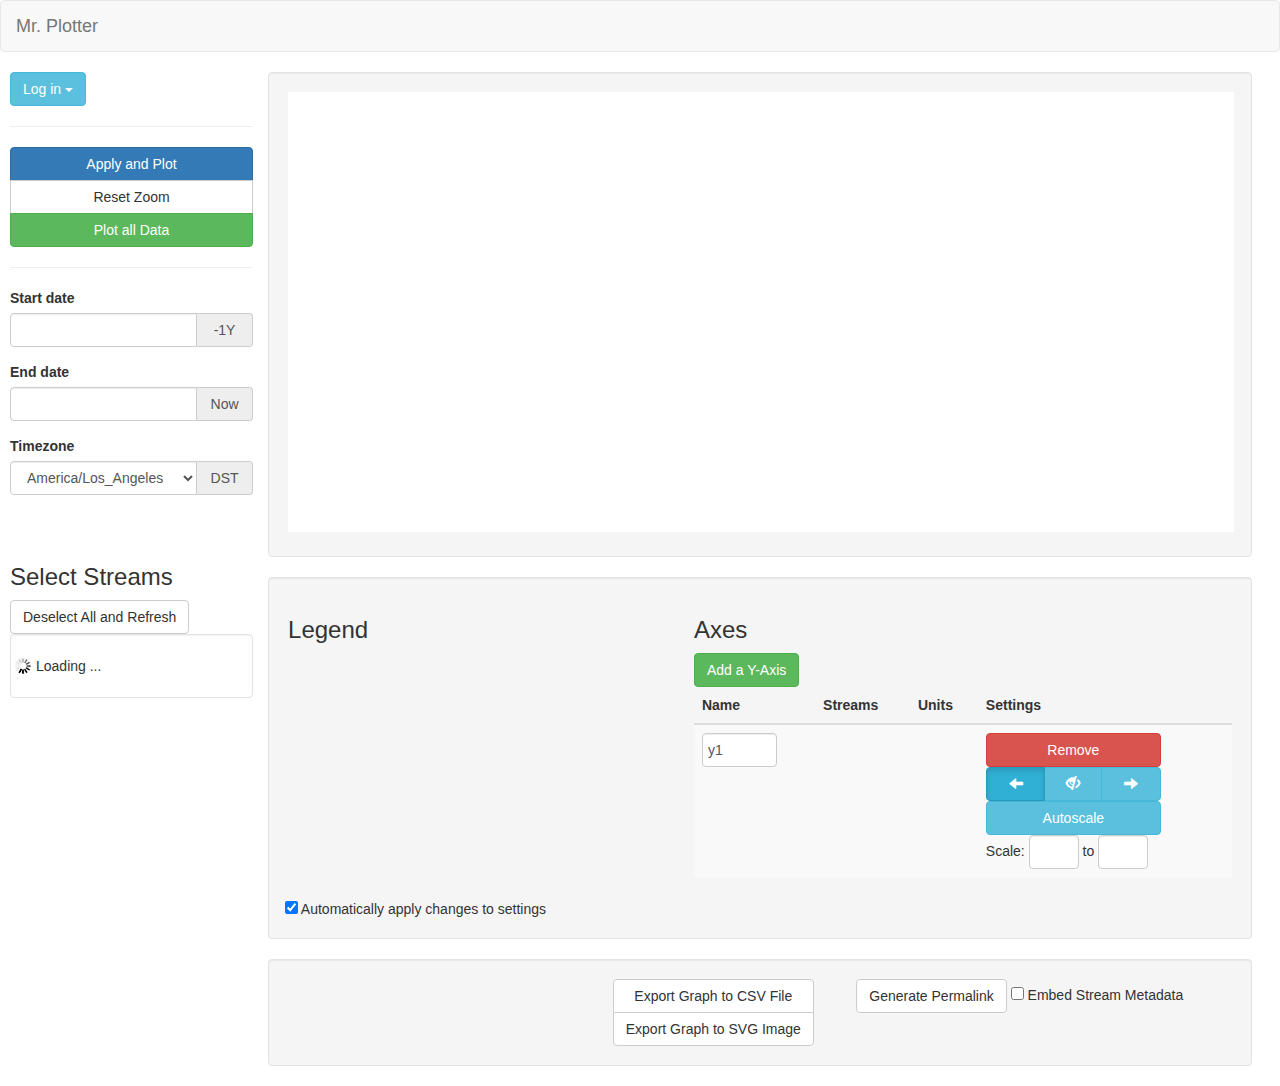
<file: index.html>
<!DOCTYPE html>
<html>
    <head>
        <meta charset="utf-8">
        <title>Mr. Plotter</title>
    </head>
    
    <link rel="stylesheet" type="text/css" href="anytime/css/anytime.5.0.3.css"></link>
    <link rel="stylesheet" type="text/css" href="jquery-simplecolorpicker/css/jquery.simplecolorpicker.css"></link>
    <link rel="stylesheet" type="text/css" href="vakata-jstree/themes/default/style.min.css"></link>
    <link rel="stylesheet" type="text/css" href="bootstrap-3.3.6/css/bootstrap.min.css"></link>
    <link rel="stylesheet" type="text/css" href="mr-plotter/css/s3ui.css"></link>
    
    <script src="jquery/js/jquery-1.12.0.min.js"></script>
    <script src="jquery-migrate/js/jquery-migrate-1.3.0.js"></script>
    <script src="anytime/js/anytime.5.0.3.js"></script>
    <script src="d3/js/d3.js"></script>
    <script src="jquery-simplecolorpicker/js/jquery.simplecolorpicker.js"></script>
    <script src="timezone-js/js/date.js"></script>
    <script src="timezone-js/js/init.js"></script>
    <script src="vakata-jstree/js/jstree.min.js"></script>
    <script src="col-resizable/js/colResizable-1.3.med.js"></script>
    <script src="col-resizable/js/colResizable-1.3.source.js"></script>
    <script src="bootstrap-3.3.6/js/bootstrap.min.js"></script>
    <script src="mr-plotter/js/s3ui.js"></script>
    <script src="mr-plotter/js/axis.js"></script>
    <script src="mr-plotter/js/data.js"></script>
    <script src="mr-plotter/js/utils.js"></script>
    <script src="mr-plotter/js/plot.js"></script>
    <script src="mr-plotter/js/frontend.js"></script>
    <script src="mr-plotter/js/streamtree.js"></script>
    <script src="mr-plotter/js/control.js"></script>
    <script src="mr-plotter/js/cursors.js"></script>
    <script src="mr-plotter/js/requester.js"></script>
    <script>
        $(function () {
                mr_plotter(document.body, "mrplotter");
            });
    </script>
    <body>
        <div class="navbar navbar-default" role="navigation">
            <div class="navbar-header">
                <a class="navbar-brand" href="/">Mr. Plotter</a>
            </div>
            <div class="navbar-collapse collapse">
            </div>
        </div>
    </body>
</html>

<template id="mrplotter">
    <noscript>You must enable Javascript to interact with the plotting tool.</noscript>
    <style class="plotStyles">
        polyline.streamRange {
            fill: inherit;
            fill-opacity: inherit;
            stroke: none;
        }
        polyline.streamMean {
            fill: none;
            stroke: inherit;
            stroke-opacity: 1;
            stroke-width: inherit;
        }
        circle.streamPoint {
            fill: inherit;
            stroke: inherit;
            fill-opacity: 1;
            stroke-opacity: 1;
            stroke-width: inherit;
        }
        rect.scrollDisabled {
            visiblity: hidden;
        }
        path, line {
            fill: none;
            stroke: black;
            shape-rendering: crispEdges;
        }
        text.title {
            font-size: 20px;
        }
        text.label {
            font-size: 12px;
        }
        text.cursorlabel {
            font-size: 16px;
        }
        g.tick text {
            font-size: 16px;
        }
        g.data-density-axis text {
            font-size: 14px;
        }
        rect.clickscreen {
            pointer-events: visibleFill;
            fill: none;
        }
    </style>
    <style class="dynamicStyles">
    </style>
    <table class="dispTable" width="99%">
        <tr valign="top">
            <td width="20%">
                <div class="leftColumn">
                    <div class="login btn-group" style="width: 100%">
                        <div class="loginMenu btn btn-info dropdown-toggle" data-toggle="dropdown" aria-haspopup="true" aria-expanded="false">
                            <span class="loginButtonText"></span><span class="caret"></span>
                        </div>
                        <ul class="dropdown-menu loginList" style="width: 100%">
                            <li><input type="text" class="loginstate-start loginbox form-control username" placeholder="Username"></input></li>
                            <li><input type="password" class="loginstate-start loginbox form-control password" placeholder="Password"></input></li>
                            <li><input type="password" class="loginstate-changepw loginbox form-control oldpassword" placeholder="Current Password"></input></li>
                            <li><input type="password" class="loginstate-changepw loginbox form-control newpassword1" placeholder="New Password"></input></li>
                            <li><input type="password" class="loginstate-changepw loginbox form-control newpassword2" placeholder="New Password (Again)"></input></li>

                            <li><div class="loginmessage"></div></li>
                            <li role="separator" class="divider loginstate-start"></li>
                            <li><div class="loginstate-start loginButton btn btn-primary" style="width: 100%">Sign In</div></li>
                            
                            <li>
                                <div class="loginstate-loggedin btn-group-vertical" style="width: 100%">
                                    <div class="changepwMenu btn btn-warning" style="width: 100%">Change Password</div>
                                    <div class="logoffButton btn btn-danger" style="width: 100%">Sign Out</div>
                                </div>
                            </li>
                            
                            <li role="separator" class="divider loginstate-changepw"></li>
                            <li><div class="loginstate-changepw changepwButton btn btn-success" style="width: 100%">Confirm Change</div></li>
                        </ul>
                    </div>
                    <hr>
                    <div class="btn-group-vertical" style="width: 100%">
                        <div class="plotButton btn btn-primary">Apply and Plot</div>
                        <div class="resetZoom btn btn-default">Reset Zoom</div>
                        <div class="showAll btn btn-success">Plot all Data</div>
                    </div>
                    <div class="plotLoading" style="width: 100%; margin-top: 20px; font-size: 1.25em;"></div> <!-- Displays details about how the plot is loading -->
                    <hr>
                    <!-- TIME SELECTION MENU -->
                    <div class="timeSelection">
                        <form role="form">
                            <div class="row">
                                <div class="form-group">
                                    <label>Start date</label>
                                    <div class="input-group" style="width: 100%">
                                        <input type="text" class="form-control datefield startdate" />
                                        <div class="m1yButton btn input-group-addon" style="width:4em">-1Y</div>
                                    </div>
                                </div>
                            </div>
                            <div class="row">
                                <div class="form-group">
                                    <label>End date</label>
                                    <div class="input-group" style="width: 100%">
                                        <input type="text" class="form-control datefield enddate">
                                        <div class="nowButton btn input-group-addon" style="width:4em">Now</div>
                                    </div>
                                </div>
                            </div>
                            <div class="row">
                                <div class="form-group">
                                    <label>Timezone</label>
                                    <div class="input-group" style="width: 100%">
                                        <select class="timezoneSelect form-control">
                                            <option value="America/Los_Angeles">America/Los_Angeles</option>
                                            <option value="UTC">UTC</option>
                                            <option value="OTHER">Other:</option>
                                        </select>
                                        <div class="dstButton btn input-group-addon" style="width: 4em" data-toggle="button" aria-pressed="false">DST</div>
                                    </div>
                                    <input type="text" class="otherTimezone form-control" style="visibility: hidden;" />
                                </div>
                            </div>
                        </form>
                    </div>
                    <!-- STREAM SELECTION MENU -->
                    <div class="streamSelection">
                        <h3>Select Streams</h3>
                        <div class="updateStreamList btn btn-default">Deselect All and Refresh</div>
                        <div class="streamTree well" style="background: white;"></div>
                    </div>
                </div>
            </td>
            <td width="80%">
                <div class="container-fluid">
                    <div class="row">
                        <div class="col-md-12">
                            <div class="well chartContainer">
                                <!-- THE ACTUAL CHART -->
                                <svg class="chart" width="800" height="430" background="white">
                                    <rect width="800" height="430" class="background-rect" fill="white"></rect>  <!-- The background is white, not transparent. -->
                                    <g class="plotDirections" transform="translate(30, 30)" style="display: none">
                                        <text transform="translate(0, 0)">1. Select streams in the tree to the left. You may need to log in to see all of the streams.</text>
                                        <text transform="translate(0, 30)">2. If desired, change axis settings using the box below.</text>
                                        <text transform="translate(0, 60)">
                                                                    3. Select a time range to load data, and click "Apply and Plot Data" to see the plot. Or,
                                            <tspan x="0" dy="1.2em">you can just click "Plot all Data" to infer the time range automatically.</tspan>
                                        </text>
                                        <text transform="translate(0, 110)">
                                                                    4. Click and drag the graph to scroll, and use the mousewheel (or double-click and use the
                                            <tspan x="0" dy="1.2em">Shift key) to scroll.</tspan>
                                        </text>
                                        <text transform="translate(0, 160)">
                                                                    5. If you prefer, change the display settings. By default, all changes to settings will be
                                            <tspan x="0" dy="1.2em">applied immediately. If you uncheck the appropriate checkbox below, you must click the</tspan>
                                            <tspan x="0" dy="1.2em">"Apply Settings" button to apply changes.</tspan>
                                        </text>
                                        <text transform="translate(0, 230)">
                                                                    6. Click below the graph to create vertical cursors and to the left or right of the graph to
                                            <tspan x="0" dy="1.2em">create horizontal cursors. You can use cursors, in conjunction with selecting streams in the</tspan>
                                            <tspan x="0" dy="1.2em">legend below, to gain quantitative information about the data.</tspan>
                                        </text>
                                        <text transform="translate(0, 300)">
                                                                     7. You may generate a CSV file containing the data in the current plot by clicking "Export
                                            <tspan x="0" dy="1.2em">Graph to CSV File" below. You may also create an SVG image of the current plot by clicking</tspan>
                                            <tspan x="0" dy="1.2em">"Export Graph to SVG Image" below.</tspan>
                                        </text>
                                        <text transform="translate(0, 370)">
                                                                    8. You may generate a permalink to the current plot by clicking "Generate Permalink". You
                                            <tspan x="0" dy="1.2em">can share this link with others to share the current state of the graph.</tspan>
                                        </text>
                                    </g>
                                </svg>
                            <noscript>You must enable Javascript in order to use this plotting tool.</noscript>
                            </div>
                        </div>
                    </div>
                    <div class="well">
                        <div class="row">
                            <div class="col-md-5">
                                <!-- STREAM LEGEND -->
                                <div class="streamLegend">
                                    <h3>Legend</h3>
                                    <table>
                                        <tbody class="legend"></tbody>
                                    </table>
                                </div>
                            </div>
                            <div class="col-md-7">
                                <!-- AXIS LEGEND -->
                                <div class="axisLegend">
                                    <h3>Axes</h3>
                                    <div class="addAxis btn btn-success">Add a Y-Axis</div>
                                    <table class="table table-striped">
                                        <thead>
                                            <tr>
                                                <th>Name</th>
                                                <th>Streams</th>
                                                <th>Units</th>
                                                <th>Settings</th>
                                            </tr>
                                        </thead>
                                        <tbody class="axes"></tbody>
                                    </table>
                                </div>
                            </div>
                        </div>
                        <div class="row">
                            &nbsp;&nbsp;
                            <!-- AUTOMATIC UPDATE OPTION -->
                            <span class="automaticUpdate">
                                <input type="checkbox" class="automaticAxisSetting" checked />
                                <span>Automatically apply changes to settings</span>
                            </span>
                            <div class="btn btn-primary applySettingsButton" style="display: none;">
                                Apply Settings
                            </div>
                        </div>
                    </div>
                    <div class="well">
                        <div class="row">
                            <div class="col-md-4 metadataDisplay"></div>
                            <div class="col-md-3">
                                <!-- EXPORT TO CSV -->
                                <div class="graphExport">
                                    <div class="btn-group-vertical">
                                        <div class="makecsv btn btn-default">Export Graph to CSV File</div>
                                        <div class="makeGraph btn btn-default">Export Graph to SVG Image</div>
                                    </div>
                                    <div class="download-graph"></div>
                                    <div class="modal fade csv-modal" role="dialog" tabindex="-1" aria-hidden="true">
                                        <div class="modal-dialog">
                                            <div class="modal-content">
                                                <div class="modal-header">
                                                    <div class="close" data-dismiss="modal"><span aria-hidden="true">&times;</span><span class="sr-only">Close</span></div>
                                                    <div class="csv-settings">
                                                        <h4>1. Select the streams to include in the CSV file.</h4>
                                                        <div class="csv-streams"></div>
                                                        <h4>2. Select the resolution at which to get the data.</h4>
                                                        <div class="csv-pointwidth">
                                                            <input type="range" class="pointwidth-selector" min="0" max="62" />
                                                            <div class="selected-pointwidth"></div>
                                                            <div class="selected-pw-desc"></div>
                                                        </div>
                                                        <h4>3. Click the "Create CSV File" button to generate the CSV file.</h4>
                                                        
                                                        <!-- This form is not visible to the user, but is used to make the POST request for the CSV file. -->
                                                        <form class="csv-form" method="post" style="display: none;" target="_blank">
                                                            <input class="csv-form-data" name="body" />
                                                        </form>
                                                    </div>
                                                </div>
                                                <div class="modal-footer">
                                                    <div class="btn btn-default" data-dismiss="modal">Close</div>
                                                    <div class="csv-button btn btn-primary">Create CSV File</div>
                                                </div>
                                            </div>
                                        </div>
                                    </div>
                                </div>
                            </div>
                            <div class="col-md-5">
                                <!-- PERMALINK -->
                                <div class="permalinkGenerate">
                                    <div class="getPermalink btn btn-default">Generate Permalink</div>
                                    <input type="checkbox" class="includeMetadata" />
                                    <span>Embed Stream Metadata</span>
                                    <div class="permalink"></div>
                                </div>
                            </div>
                        </div>
                    </div>
                </div>
            </td>
        </tr>
    </table>
</template>
</file>
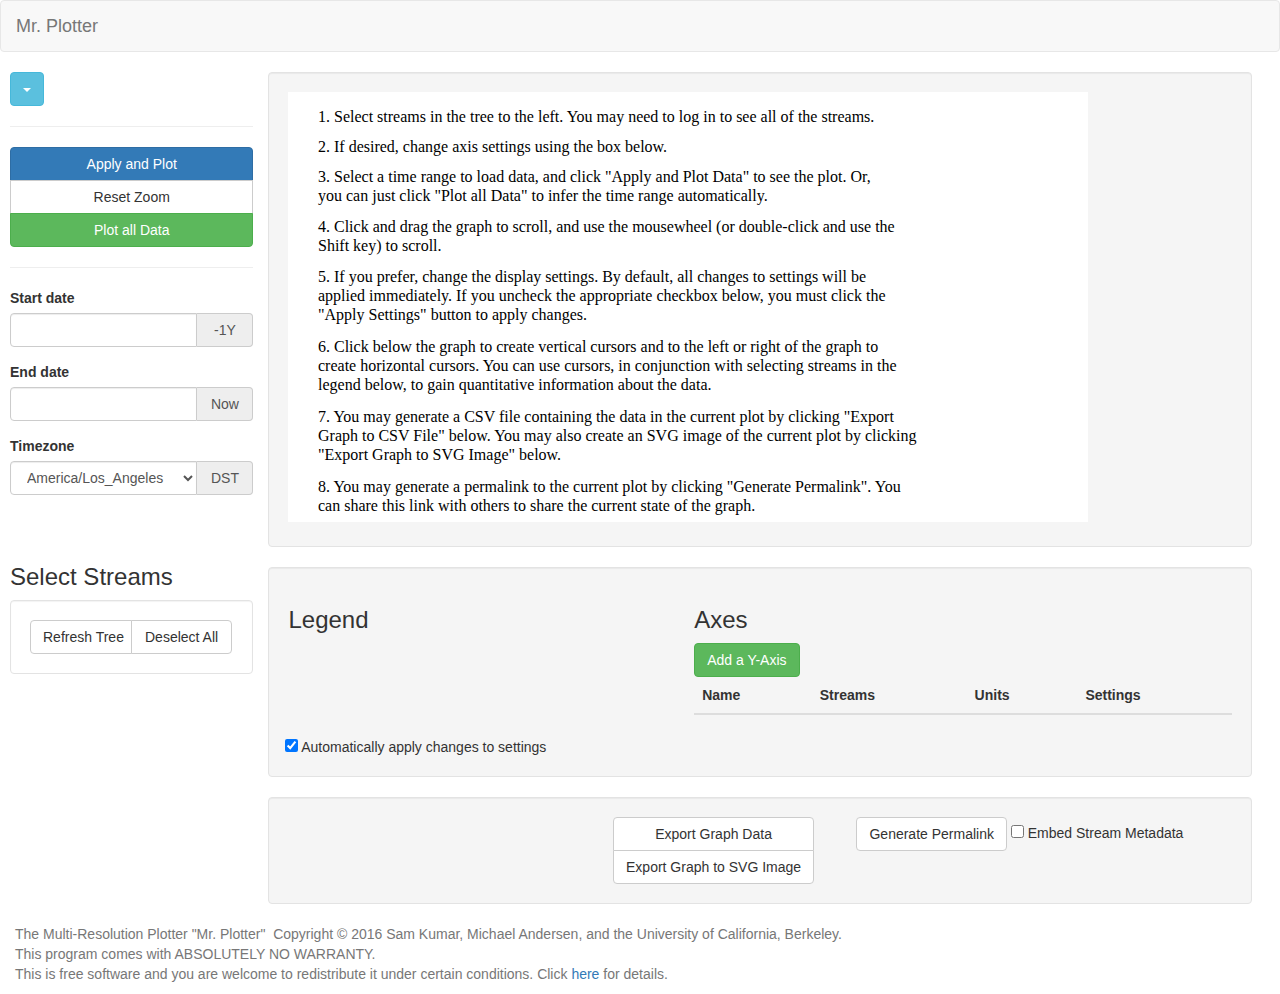
<file: assets/index.html>
<!--
    Copyright (C) 2016 Sam Kumar, Michael Andersen, and the University
    of California, Berkeley.

    This file is part of Mr. Plotter (the Multi-Resolution Plotter).

    Mr. Plotter is free software: you can redistribute it and/or modify
    it under the terms of the GNU Affero General Public License as published
    by the Free Software Foundation, either version 3 of the License, or
    (at your option) any later version.

    Mr. Plotter is distributed in the hope that it will be useful,
    but WITHOUT ANY WARRANTY; without even the implied warranty of
    MERCHANTABILITY or FITNESS FOR A PARTICULAR PURPOSE.  See the
    GNU Affero General Public License for more details.
    You should have received a copy of the GNU Affero General Public License
    along with Mr. Plotter.  If not, see <http://www.gnu.org/licenses/>.
-->

<!DOCTYPE html>
<html>
    <head>
        <meta charset="utf-8">
        <title>Mr. Plotter</title>

        <link rel="stylesheet" type="text/css" href="anytime/css/anytime.5.0.3.css"></link>
        <link rel="stylesheet" type="text/css" href="jquery-simplecolorpicker/css/jquery.simplecolorpicker.css"></link>
        <link rel="stylesheet" type="text/css" href="vakata-jstree/themes/default/style.min.css"></link>
        <link rel="stylesheet" type="text/css" href="bootstrap-3.3.6/css/bootstrap.min.css"></link>
        <link rel="stylesheet" type="text/css" href="mr-plotter/css/s3ui.css"></link>
    </head>

    <body>
        <div class="navbar navbar-default" role="navigation">
            <div class="navbar-header">
                <a class="navbar-brand" href="/">Mr. Plotter</a>
            </div>
            <div class="navbar-collapse collapse">
            </div>
        </div>

        <div id="plotter">
            <div class="well">
                <h4>Loading...</h4>
            </div>
            <script src="jquery/js/jquery-1.12.0.min.js"></script>
            <script src="jquery-migrate/js/jquery-migrate-1.3.0.js"></script>
            <script src="anytime/js/anytime.5.0.3.js"></script>
            <script src="d3/js/d3.js"></script>
            <script src="jquery-simplecolorpicker/js/jquery.simplecolorpicker.js"></script>
            <script src="timezone-js/js/date.js"></script>
            <script src="timezone-js/js/init.js"></script>
            <script src="vakata-jstree/js/jstree.min.js"></script>
            <script src="col-resizable/js/colResizable-1.3.med.js"></script>
            <script src="col-resizable/js/colResizable-1.3.source.js"></script>
            <script src="bootstrap-3.3.6/js/bootstrap.min.js"></script>
            <script src="mr-plotter/js/s3ui.js"></script>
            <script src="mr-plotter/js/axis.js"></script>
            <script src="mr-plotter/js/data.js"></script>
            <script src="mr-plotter/js/utils.js"></script>
            <script src="mr-plotter/js/plot.js"></script>
            <script src="mr-plotter/js/frontend.js"></script>
            <script src="mr-plotter/js/streamtree.js"></script>
            <script src="mr-plotter/js/control.js"></script>
            <script src="mr-plotter/js/cursors.js"></script>
            <script src="mr-plotter/js/requester.js"></script>
            <script>
                $(function () {
                        var plotterelem = document.getElementById("plotter");
                        plotterelem.innerHTML = ""; // Remove "Loading..." text

                        /*
                         * This overrides the second callback to select the
                         * psl_alameda/L1MAG stream as soon as the plot is
                         * loaded.
                         *
                         * If you do not wish to have a stream selected when
                         * the plot is loaded, then just leave overriden_cb2
                         * undefined. You can simply invoke the mr_plotter
                         * function with two arguments (since in Javascript,
                         * extra parameters are undefined in the callee if
                         * not provided by the caller).
                         */
                        var overriden_cb2 = undefined;
                        overriden_cb2 = function (inst) {
                                if (window.location.search.length > 0) {
                                    s3ui.exec_permalink(inst, window.location.search.slice(1));
                                } else {
                                    inst.imethods.selectStreams([{ "Path" : "/upmu/psl_alameda/L1MAG", "uuid" : "2ff1a558-7f44-11e4-82ce-002590e8ec24", "Properties" : { "UnitofTime" : "ns", "Timezone" : "UTC", "UnitofMeasure" : "V", "ReadingType" : "double" }, "Metadata" : { "SourceName" : "uPMU", "Instrument" : { "ModelName" : "PQube3", "SerialNumber" : "P3001276" } } }]);
                                    inst.find(".showAll").click();
                                }
                            };

                        mr_plotter(document.getElementById("plotter"), "mrplotter", undefined, undefined, undefined);
                    });
            </script>
        </div>

        <footer>
            <div class="container" style="width: 100%;">
                <p class="text-muted">
                    The Multi-Resolution Plotter "Mr. Plotter"&nbsp;&nbsp;Copyright &copy; 2016 Sam Kumar, Michael Andersen, and the University of California, Berkeley.<br>
                    This program comes with ABSOLUTELY NO WARRANTY.<br>
                    This is free software and you are welcome to redistribute it under certain conditions. Click
                    <a href="http://www.gnu.org/licenses/agpl.html" target="_blank">here</a> for details.
                </p>
            </div>
        </footer>
    </body>
</html>

<template id="mrplotter">
    <noscript>You must enable Javascript to interact with the plotting tool.</noscript>
    <style class="plotStyles">
        polyline.streamRange {
            fill: inherit;
            fill-opacity: inherit;
            stroke: none;
        }
        polyline.streamMean {
            fill: none;
            stroke: inherit;
            stroke-opacity: 1;
            stroke-width: inherit;
        }
        circle.streamPoint {
            fill: inherit;
            stroke: inherit;
            fill-opacity: 1;
            stroke-opacity: 1;
            stroke-width: inherit;
        }
        rect.scrollDisabled {
            visiblity: hidden;
        }
        path, line {
            fill: none;
            stroke: black;
            shape-rendering: crispEdges;
        }
        text.title {
            font-size: 20px;
        }
        text.label {
            font-size: 12px;
        }
        text.cursorlabel {
            font-size: 16px;
        }
        g.tick text {
            font-size: 16px;
        }
        g.data-density-axis text {
            font-size: 14px;
        }
        rect.clickscreen {
            pointer-events: visibleFill;
            fill: none;
        }
    </style>
    <style class="dynamicStyles">
    </style>
    <table class="dispTable" width="99%">
        <tr valign="top">
            <td width="20%">
                <div class="leftColumn">
                    <div class="login">
                        <div class="logindiv btn-group" style="width: 100%;">
                            <div class="loginMenu btn btn-info dropdown-toggle" data-toggle="dropdown" aria-haspopup="true" aria-expanded="false">
                                <span class="loginButtonText"></span><span class="caret"></span>
                            </div>
                            <ul class="dropdown-menu loginList" style="width: 100%;">
                                <li><input type="text" class="loginstate-start loginbox form-control username" placeholder="Username"></input></li>
                                <li><input type="password" class="loginstate-start loginbox form-control password" placeholder="Password"></input></li>
                                <li><input type="password" class="loginstate-changepw loginbox form-control oldpassword" placeholder="Current Password"></input></li>
                                <li><input type="password" class="loginstate-changepw loginbox form-control newpassword1" placeholder="New Password"></input></li>
                                <li><input type="password" class="loginstate-changepw loginbox form-control newpassword2" placeholder="New Password (Again)"></input></li>

                                <li><div class="loginmessage"></div></li>
                                <li role="separator" class="divider loginstate-start"></li>
                                <li><div class="loginstate-start loginButton btn btn-primary" style="width: 100%;">Sign In</div></li>

                                <li>
                                    <div class="loginstate-loggedin btn-group-vertical" style="width: 100%;">
                                        <div class="changepwMenu btn btn-warning" style="width: 100%;">Change Password</div>
                                        <div class="logoffButton btn btn-danger" style="width: 100%;">Sign Out</div>
                                    </div>
                                </li>

                                <li role="separator" class="divider loginstate-changepw"></li>
                                <li><div class="loginstate-changepw changepwButton btn btn-success" style="width: 100%;">Confirm Change</div></li>
                            </ul>
                        </div>
                        <hr>
                    </div>
                    <div class="btn-group-vertical" style="width: 100%;">
                        <div class="plotButton btn btn-primary">Apply and Plot</div>
                        <div class="resetZoom btn btn-default">Reset Zoom</div>
                        <div class="showAll btn btn-success">Plot all Data</div>
                    </div>
                    <div class="infoBar">
                        <div class="plotLoading" style="width: 100%; margin-top: 20px; font-size: 1.25em;"></div> <!-- Displays details about how the plot is loading -->
                        <hr>
                    </div>
                    <!-- TIME SELECTION MENU -->
                    <div class="timeSelection">
                        <form role="form">
                            <div class="row">
                                <div class="form-group">
                                    <label>Start date</label>
                                    <div class="input-group" style="width: 100%;">
                                        <input type="text" class="form-control datefield startdate" />
                                        <div class="m1yButton btn input-group-addon" style="width:4em">-1Y</div>
                                    </div>
                                </div>
                            </div>
                            <div class="row">
                                <div class="form-group">
                                    <label>End date</label>
                                    <div class="input-group" style="width: 100%;">
                                        <input type="text" class="form-control datefield enddate">
                                        <div class="nowButton btn input-group-addon" style="width:4em">Now</div>
                                    </div>
                                </div>
                            </div>
                            <div class="row">
                                <div class="form-group">
                                    <label>Timezone</label>
                                    <div class="input-group" style="width: 100%;">
                                        <select class="timezoneSelect form-control">
                                            <option value="America/Los_Angeles">America/Los_Angeles</option>
                                            <option value="UTC">UTC</option>
                                            <option value="OTHER">Other:</option>
                                        </select>
                                        <div class="dstButton btn input-group-addon" style="width: 4em" data-toggle="button" aria-pressed="false">DST</div>
                                    </div>
                                    <input type="text" class="otherTimezone form-control" style="visibility: hidden;" />
                                </div>
                            </div>
                        </form>
                    </div>
                    <!-- STREAM SELECTION MENU -->
                    <div class="streamSelection">
                        <h3>Select Streams</h3>
                        <div class="well" style="background: white;">
                            <div class="streamTreeOptions btn-group">
                                <div class="refreshStreamTree btn btn-default">Refresh Tree</div>
                                <div class="deselectStreamTree btn btn-default">Deselect All</div>
                            </div>
                            <div class="streamTree"></div>
                        </div>
                    </div>
                </div>
            </td>
            <td width="80%">
                <div class="container-fluid">
                    <div class="row">
                        <div class="col-md-12">
                            <div class="well chartContainer">
                                <!-- THE ACTUAL CHART -->
                                <svg class="chart" width="800" height="430" background="white">
                                    <rect width="800" height="430" class="background-rect" fill="white"></rect>  <!-- The background is white, not transparent. -->
                                    <g class="plotDirections" transform="translate(30, 30)">
                                        <text transform="translate(0, 0)">1. Select streams in the tree to the left. You may need to log in to see all of the streams.</text>
                                        <text transform="translate(0, 30)">2. If desired, change axis settings using the box below.</text>
                                        <text transform="translate(0, 60)">
                                                                    3. Select a time range to load data, and click "Apply and Plot Data" to see the plot. Or,
                                            <tspan x="0" dy="1.2em">you can just click "Plot all Data" to infer the time range automatically.</tspan>
                                        </text>
                                        <text transform="translate(0, 110)">
                                                                    4. Click and drag the graph to scroll, and use the mousewheel (or double-click and use the
                                            <tspan x="0" dy="1.2em">Shift key) to scroll.</tspan>
                                        </text>
                                        <text transform="translate(0, 160)">
                                                                    5. If you prefer, change the display settings. By default, all changes to settings will be
                                            <tspan x="0" dy="1.2em">applied immediately. If you uncheck the appropriate checkbox below, you must click the</tspan>
                                            <tspan x="0" dy="1.2em">"Apply Settings" button to apply changes.</tspan>
                                        </text>
                                        <text transform="translate(0, 230)">
                                                                    6. Click below the graph to create vertical cursors and to the left or right of the graph to
                                            <tspan x="0" dy="1.2em">create horizontal cursors. You can use cursors, in conjunction with selecting streams in the</tspan>
                                            <tspan x="0" dy="1.2em">legend below, to gain quantitative information about the data.</tspan>
                                        </text>
                                        <text transform="translate(0, 300)">
                                                                     7. You may generate a CSV file containing the data in the current plot by clicking "Export
                                            <tspan x="0" dy="1.2em">Graph to CSV File" below. You may also create an SVG image of the current plot by clicking</tspan>
                                            <tspan x="0" dy="1.2em">"Export Graph to SVG Image" below.</tspan>
                                        </text>
                                        <text transform="translate(0, 370)">
                                                                    8. You may generate a permalink to the current plot by clicking "Generate Permalink". You
                                            <tspan x="0" dy="1.2em">can share this link with others to share the current state of the graph.</tspan>
                                        </text>
                                    </g>
                                </svg>
                            <noscript>You must enable Javascript in order to use this plotting tool.</noscript>
                            </div>
                        </div>
                    </div>
                    <div class="well">
                        <div class="row">
                            <div class="col-md-5">
                                <!-- STREAM LEGEND -->
                                <div class="streamLegend">
                                    <h3>Legend</h3>
                                    <table>
                                        <tbody class="legend"></tbody>
                                    </table>
                                </div>
                            </div>
                            <div class="col-md-7">
                                <!-- AXIS LEGEND -->
                                <div class="axisLegend">
                                    <h3>Axes</h3>
                                    <div class="addAxis btn btn-success">Add a Y-Axis</div>
                                    <table class="table table-striped">
                                        <thead>
                                            <tr>
                                                <th>Name</th>
                                                <th>Streams</th>
                                                <th>Units</th>
                                                <th>Settings</th>
                                            </tr>
                                        </thead>
                                        <tbody class="axes"></tbody>
                                    </table>
                                </div>
                            </div>
                        </div>
                        <div class="row">
                            &nbsp;&nbsp;
                            <!-- AUTOMATIC UPDATE OPTION -->
                            <span class="automaticUpdate">
                                <input type="checkbox" class="automaticAxisSetting" checked />
                                <span>Automatically apply changes to settings</span>
                            </span>
                            <div class="btn btn-primary applySettingsButton" style="display: none;">
                                Apply Settings
                            </div>
                        </div>
                    </div>
                    <div class="well">
                        <div class="row">
                            <div class="col-md-4 metadataDisplay"></div>
                            <div class="col-md-3">
                                <!-- EXPORT TO CSV -->
                                <div class="graphExport">
                                    <div class="btn-group-vertical">
                                        <div class="makecsv btn btn-default">Export Graph Data</div>
                                        <div class="makeGraph btn btn-default">Export Graph to SVG Image</div>
                                    </div>
                                    <div class="download-graph"></div>
                                    <div class="modal fade csv-modal" role="dialog" tabindex="-1" aria-hidden="true">
                                        <div class="modal-dialog">
                                            <div class="modal-content">
                                                <div class="modal-header">
                                                    <div class="close" data-dismiss="modal"><span aria-hidden="true">&times;</span><span class="sr-only">Close</span></div>
                                                    <div class="csv-settings">
                                                        <h4>1. Select the streams to include in the CSV file.</h4>
                                                        <div class="csv-streams"></div>
                                                        <div class="toggleIfDataExists">
                                                            <h4>2. Select the type of data to query.</h4>
                                                            <div class="csv-querytype">
                                                                <div class="btn-group" data-toggle="buttons">
                                                                    <label class="btn btn-primary csv-querytype-windows">
                                                                        <input type="radio" class="csv-querytype-btn-windows" autocomplete="off"> Windows
                                                                    </label>
                                                                    <label class="btn btn-primary active csv-querytype-aligned">
                                                                        <input type="radio" class="csv-querytype-btn-aligned" autocomplete="off" checked> Aligned Windows
                                                                    </label>
                                                                    <label class="btn btn-primary csv-querytype-raw">
                                                                        <input type="radio" class="csv-querytype-btn-raw" autocomplete="off"> Raw Values
                                                                    </label>
                                                                </div>
                                                            </div>
                                                            <div class="csv-windowsize">
                                                                <div class="input-group">
                                                                    <span class="input-group-addon">Window Size</span>
                                                                    <input type="text" class="form-control csv-windowsize-text" aria-label="...">
                                                                    <div class="input-group-btn window-size dropdown">
                                                                        <button type="button" class="btn btn-default dropdown-toggle" data-toggle="dropdown" aria-haspopup="true" aria-expanded="false">
                                                                            <span class="csv-unit-current"></span>
                                                                            <span class="caret"></span>
                                                                        </button>
                                                                        <ul class="dropdown-menu">
                                                                            <li><a class="csv-unit-option csv-unit-option-nanoseconds" href="#!">nanoseconds</a></li>
                                                                            <li><a class="csv-unit-option" href="#!">microseconds</a></li>
                                                                            <li><a class="csv-unit-option" href="#!">milliseconds</a></li>
                                                                            <li><a class="csv-unit-option" href="#!">seconds</a></li>
                                                                            <li><a class="csv-unit-option" href="#!">minutes</a></li>
                                                                            <li><a class="csv-unit-option" href="#!">hours</a></li>
                                                                            <li><a class="csv-unit-option" href="#!">days</a></li>
                                                                            <li><a class="csv-unit-option" href="#!">weeks</a></li>
                                                                            <li><a class="csv-unit-option" href="#!">years</a><li>
                                                                        </ul>
                                                                    </div>
                                                                </div>
                                                            </div>
                                                            <div class="csv-pointwidth">
                                                                <div class="input-group">
                                                                    <span class="csv-pointwidth-descriptor input-group-addon">Window Size Precision</span>
                                                                    <input type="range" class="pointwidth-selector form-control" min="0" max="62" />
                                                                </div>
                                                                <div class="selected-pointwidth"></div>
                                                                <div class="selected-pw-desc"></div>
                                                            </div>
                                                            <h4>3. Select whether to download a CSV or import the data to a Jupyter Notebook.</h4>
                                                            <p>
                                                                <input type="hidden" id="resolutions" min='0' max='9' class="windowwidth-selector" value="7"/>
                                                                <label><input id="export-type-csv" type="radio" name="export-type" value="CSV"><span>CSV</span></input></label><br>
                                                                <label><input id="export-type-jupyter" type="radio" name="export-type" value="Jupyter"><span>Jupyter</span></input></label>
                                                            </p>
                
                                                            <!-- This form is not visible to the user, but is used to make the POST request for the CSV file. -->
                                                            <form class="csv-form" method="post" style="display: none;" target="_blank" enctype="text/plain">
                                                                <input class="csv-form-data" name="json" />
                                                            </form>
                                                        </div>
                                                    </div>
                                                </div>
                                                <div class="toggleIfDataExists">
                                                    <div class="modal-footer export-type export-csv hide">
                                                        <div class="btn btn-default" data-dismiss="modal">Close</div>
                                                        <div class="csv-button btn btn-primary">Create CSV File</div>
                                                    </div>
                                                </div>
                                                <div class="toggleIfDataExists">
                                                    <div class="modal-footer export-type export-jupyter hide">
                                                        <h4>Copy and paste the following text into a Jupyter Lab Notebook with a Python3 kernel:</h4>
                                                        <pre>
                                                            <code class="csvCodeBlock">
import pandas as pd
import requests
import json
import os

def warn_for_large_dl(opts_dict, threshold=100000, sample_rate_hz=60):
    total_time = opts_dict["EndTime"] - opts_dict["StartTime"]
    to_ns = {
        'years': 31556952000000430,
        'weeks': 604799999999983,
        'days' : 86400000000000,
        'hours': 3600000000000,
        'minutes': 60000000000,
        's': 1000000000,
        'seconds': 1000000000,
        'ms': 1000000,
        'milliseconds': 1000000,
        '': 1000000,
        'us': 1000,
        'microseconds': 1000,
        'ns': 1,
        'nanoseconds': 1
    }

    total_time_ns = total_time * to_ns[opts_dict["UnitofTime"]]

    query_type = opts_dict["QueryType"]
    if query_type == 'windows':
        ns_per_point = int(opts_dict['WindowText']) * int(to_ns[opts_dict['WindowUnit']])
        total_rows = total_time_ns // ns_per_point

    total_obs_at_sample_rate = total_time_ns // (1/sample_rate_hz * to_ns['s'])

    if query_type == 'aligned':
        total_rows = total_time_ns // (2 ** opts_dict.get("PointWidth", 0))
        total_rows = min(total_rows, total_obs_at_sample_rate)
    elif query_type == 'raw':
        total_rows = total_obs_at_sample_rate

    print('Assuming {}hz sampling, you are downloading approximately {} rows.'.format(sample_rate_hz, int(total_rows)))
    if (total_rows > threshold):
        print('This exceeds your threshold of {}'.format(threshold))
        print('''
    Either increase your threshold or choose closer start and end times.
    If you are using QueryType: 'raw' then you must choose a closer start and end time.
    If you are using QueryType: 'aligned' you may also increase PointWidth to sample less frequently.
    If you are using QueryType: 'windows' you may also increase WindowText to sample less frequently.
        ''')
        return True
    return False
    
def download_pmu_data(opts_dict, domain=None, filename=None):
    if domain is None:
        raise ValueError("You must supply a domain to download_pmu_data (e.g. https://viz.predictivegrid.com)")
    if filename is None:
        filename = 'pmu_data.csv'
    url = domain + '/csv'
    payload = "json=" + json.dumps(opts_dict)
    print("Starting download...")
    r = requests.post(url, data=payload, stream=True)
    with open(filename, 'wb') as f:
        for chunk in r.iter_content(chunk_size=1024): 
            if chunk: # filter out keep-alive new chunks
                f.write(chunk)
    print("Download finished")
    return filename

def make_df(csv_filename=None, max_size=100):
    if csv_filename is None:
        csv_filename = 'pmu_data.csv'
    file_size_mb = os.path.getsize(csv_filename) / 1024 / 1024
    if file_size_mb > max_size:
        print('The file is {:.2f}mb, which is larger than your threshold of {}mb. You may want to process it manually instead.'.format(file_size_mb, max_size))
        print('It is located at: {}/{}'.format(os.getcwd(), csv_filename))
        df = pd.read_csv(csv_filename, chunksize=10000)
        print('Returning a {} instead'.format(type(df)))
    else:
        df = pd.read_csv(csv_filename)
        print("Created dataframe of shape:", df.shape)
    return df

# The following dict's values determine the data downloaded. Some fields behave differently depending on QueryType.
#   "StartTime" : Int    - Represents the start time expressed in Epoch. Units determined by "UnitofTime"
#   "EndTime"   : Int    - Represents the end time expressed in Epoch. Units determined by "UnitofTime"
#   "UnitofTime": String - enum represents the unit of time applied to the "StartTime" and "EndTime" fields. One of "s", "ms", "us", "ns", "". "" is an alias for "ms".
#   "UUIDS"     : List   - list of UUID strings for the streams being downloaded
#   "Labels"    : List   - list of label strings to use for each stream in the outputted data
#   "QueryType" : String - enum with one of three values (windows, aligned, raw)
#   "WindowText": String - Valid only for QueryType "windows." Together with WindowUnit represents the amount of time per data point
#   "WindowUnit": String - Valid only for QueryType "windows." enum representing the unit of time to use for WindowText. One of "years","weeks","days","hours","minutes","seconds","milliseconds","microseconds","nanoseconds"
#   "PointWidth": Int    - The point width exponent for AlignedWindows queries, and the maximum depth for Windows queries. It is ignored for QueryType: "raw"
#   "_token"    : String - The token string issued by the server granting a user access for the current session.
                                                            </code>
                                                            <code class="csvJsonObject"></code>
                                                            <code class="runCommands">
too_big = warn_for_large_dl(opts_dict, threshold=20000, sample_rate_hz=60)
if (not too_big):
    csv_filename = download_pmu_data(opts_dict, domain=domain)
    df = make_df(csv_filename, max_size=1)
    print("Done")
else:
    print("Aborted download.")

                                                            </code>
                                                        </pre>
                                                    </div>
                                                </div>
                                            </div>
                                        </div>
                                    </div>
                                </div>
                            </div>
                            <div class="col-md-5">
                                <!-- PERMALINK -->
                                <div class="permalinkGenerate">
                                    <div class="getPermalink btn btn-default">Generate Permalink</div>
                                    <input type="checkbox" class="includeMetadata" />
                                    <span>Embed Stream Metadata</span>
                                    <div class="permalink"></div>
                                </div>
                            </div>
                        </div>
                    </div>
                </div>
            </td>
        </tr>
    </table>
</template>
</file>
<file: anytime/css/anytime.5.0.3.css>
/*****************************************************************************
 *  FILE:  anytime.css - The Any+Time(TM) JavaScript Library (stylesheet)
 *
 *  VERSION: 5.0.3
 *
 *  Copyright 2008-2014 Andrew M. Andrews III (www.AMA3.com). Some Rights
 *  Reserved. This work licensed under the Creative Commons Attribution-
 *  Noncommercial-Share Alike 3.0 Unported License except in jurisdicitons
 *  for which the license has been ported by Creative Commons International,
 *  where the work is licensed under the applicable ported license instead.
 *  For a copy of the unported license, visit
 *  http://creativecommons.org/licenses/by-nc-sa/3.0/
 *  or send a letter to Creative Commons, 171 Second Street, Suite 300,
 *  San Francisco, California, 94105, USA.  For ported versions of the
 *  license, visit http://creativecommons.org/international/
 *
 *  Alternative licensing arrangements may be made by contacting the
 *  author at http://www.AMA3.com/contact/
 *
 *  This file provides default styling for the Any+Time JavaScript Library's
 *  calendar widget.  The styles within can be overridden to customize the
 *  picker's appearance for a particular platform.  jQuery UI styles (such
 *  as those created by jQuery ThemeRoller) will override the styles in this
 *  stylesheet.
 *
 *  The Any+Time(TM) styles and code in anytime.js have been tested (but not
 *  extensively) on the following Windows platforms:
 *    IE 8 (XP)
 *    IE 11 (8.1)
 *    Firefox 26
 *    Chrome 31
 *
 *  Any+Time is a trademark of Andrew M. Andrews III.
 ****************************************************************************/

 /* The following styles ascertain that the types of elements used by
 *  our picker have reasonable styles, especially font, font-size,
 *  list-style-type, margin and padding.
 */

.AnyTime-pkr *
{
    border:0;
    font: inherit;
    font-size: x-small;
    font-style:normal;
    font-weight:normal;
    list-style-type:none;
    margin:0;
    padding:0;
    white-space: nowrap;
    -moz-box-sizing: border-box;
    -webkit-box-sizing: border-box;
    box-sizing: border-box;
}

/*  .AnyTime-win simulates a "window" that might be a popup or inline.
 */

.AnyTime-win
{
  background-color:#F0F0F1;
  border:3px solid #C0C0C0;
  display:inline-block;
  font:normal normal normal xx-small/normal sans-serif;
  -moz-border-radius:6px;
  -webkit-border-radius:6px;
  border-radius:6px;
  z-index: 99999;
}

.AnyTime-pkr,
.AnyTime-pkr *
{
  text-align:center;
}

/*  .AnyTime-cloak covers an AnyTime-pkr whenever an AnyTime-yr-selector
 *  is placed over it.  The picker cannot be accessed until the
 *  AnyTime-yr-selector has been dismissed (possibly by clicking the
 *  AnyTime-cloak).
 */

.AnyTime-pkr .AnyTime-cloak
{
  background-color:#D7D7D7;
  opacity:0.7;
  position:absolute;
  filter:alpha(opacity=70);
}

/*  .AnyTime-hdr is the title bar at the top of a "window." In addition to
 *  the title label, the title bar for popup (non-inline) pickers also
 *  contains .AnyTime-x-btn.
 */

.AnyTime-pkr .AnyTime-hdr
{
  background-color:#D0D0D1;
  color:#606062;
  font-family:Arial,Helvetica,sans-serif;
  font-size:medium;
  font-weight:normal;
  -moz-border-radius:2px;
  -webkit-border-radius:2px;
  border-radius:2px;
}

/*  .AnyTime-x-btn is a pseudo-button that, when clicked, causes the entire
 *  picker to disappear (the picker also disappears if the user clicks
 *  almost anywhere off of it, or presses ESC).
 */

.AnyTime-pkr .AnyTime-x-btn
{
  background-color:#FCFCFF;
  border:1px solid #F99;
  color:#FF9F9F;
  cursor:default;
  float:right;
  margin:0.25em 0.25em 0 0;
  width:1.5em;
  -moz-border-radius:0.4em;
  -webkit-border-radius:0.4em;
  border-radius:0.4em;
}

/*  .AnyTime-btn is a pseudo-button for selection of a format field value.
 */

.AnyTime-pkr .AnyTime-btn
{
  background-color:#FCFCFE;
  border:1px solid #999;
  color:#606062;
  cursor:default;
  font-family:Arial,Helvetica,sans-serif;
  margin: 0 0.1em 0.1em 0;
  padding: 0.2em 0.3em 0.2em 0.3em;
  -moz-border-radius:0.1em;
  -webkit-border-radius:0.1em;
  border-radius:0.1em;
}

/*  .AnyTime-body contains everything in thee picker except the title bar.
 */

.AnyTime-pkr .AnyTime-body
{
  margin:0 1em 1em 0;
}

/*  .AnyTime-date contains all content (labels and pseudo-buttons) for selecting
 *  a date (or part thereof).
 */

.AnyTime-pkr .AnyTime-date
{
  display:inline-block;
  margin-left:1em;
  vertical-align:top;
}

/*  .AnyTime-lbl headings appear before each group of pseudo-buttons for a
 *  particular format field.  Each specific label has a class, also.
 */

.AnyTime-pkr .AnyTime-lbl
{
  color:#606063;
  font-family:Arial,Helvetica,sans-serif;
  font-size:100%;
  font-weight:normal;
  font-style:normal;
  margin-top:0.8em;
}

/*
 *  .AnyTime-yrs contains the year-selection pseudo-buttons.
 */

.AnyTime-pkr .AnyTime-yrs
{
  width:20em;
}

/*
 *  Following are classes for the pseudo-buttons within .AnyTime-yrs
 */

.AnyTime-pkr .AnyTime-yrs-past-btn,
.AnyTime-pkr .AnyTime-yrs-ahead-btn
{
  display:inline-block;
  width:2.4em;
}

.AnyTime-pkr .AnyTime-yr-prior-btn,
.AnyTime-pkr .AnyTime-yr-cur-btn,
.AnyTime-pkr .AnyTime-yr-next-btn
{
  display:inline-block;
  width:4.8em;
}

/*  .AnyTime-mons contains the month-selection pseudo-buttons.
 */

.AnyTime-pkr .AnyTime-mons
{
  width: 20em;
}

.AnyTime-pkr .AnyTime-mons:after
{
  content: "";
  display: table;
  clear: both;
}


/*  .AnyTime-mon-btn is for the pseudo-buttons within .AnyTime-mons
 *  Each pseudo-button also has a class of its own.
 */

.AnyTime-pkr .AnyTime-mon-btn
{
  float:left;
  width:3.2em;
}

.AnyTime-pkr .AnyTime-mon7-btn
{
  clear:left;
}


/*  .AnyTime-dom-table is the table containing days-of-the-month.
 *  .AnyTime-dom-head is the table heading, containing days-of-the-week labels.
 *  tr.AnyTime-dow is the row in the heading.
 *  td.AnyTime-dow is a column heading; each heading has its own class, also.
 *  .AnyTime-dom-body is the table heading, containing days-of-the-week labels.
 *  .AnyTime-wk is a table row, containing pseudo-buttons for days.
 *  Each week has its own class (.AnyTime-wk***), also.
 */

.AnyTime-pkr .AnyTime-dom-table
{
  background-color:#F0F0F1;
  border:1px solid #E3E3E4;
  border-spacing:1px;
  width:20em;
}

.AnyTime-pkr th.AnyTime-dow
{
  background-color:#C0C0C1;
  color:white;
  font-family:Arial,Helvetica,sans-serif;
  font-size:95%;
  font-weight:normal;
  font-style:normal;
  padding: 0.1em 0.3em;
}

/*  .AnyTime-dom-btn is a pseudo-button for a day-of-the-month.
 *  .AnyTime-dom-btn-filled is a button containing a specific day-of-the-month.
 *  .AnyTime-dom-btn-empty is a button for an empty cell (no day-of-the-month).
 *  .AnyTime-dom-btn-empty-above-filled is an empty button above a filled button.
 *  .AnyTime-dom-btn-empty-before-filled is empty, left of a filled button.
 *  .AnyTime-dom-btn-empty-after-filled is empty, right of a filled button.
 *  .AnyTime-dom-btn-empty-below-filled is empty, below a filled button.
 */

.AnyTime-pkr .AnyTime-dom-btn
{
  text-align:right;
  padding-right:0.5em;
}

.AnyTime-pkr .AnyTime-dom-btn-empty,
.AnyTime-pkr .AnyTime-min-ten-btn-empty,
.AnyTime-pkr .AnyTime-min-one-btn-empty,
.AnyTime-pkr .AnyTime-sec-ten-btn-empty,
.AnyTime-pkr .AnyTime-sec-one-btn-empty
{
    background-color:#F3F3F4;
    border:1px solid #C0C0c1;
}

/*  .AnyTime-time contains all content (labels and pseudo-buttons) for selecting
 *  a time (or part thereof).
 */

.AnyTime-pkr .AnyTime-time,
.AnyTime-pkr .AnyTime-hrs-am,
.AnyTime-pkr .AnyTime-hrs-pm,
.AnyTime-pkr .AnyTime-mins-tens,
.AnyTime-pkr .AnyTime-mins-ones,
.AnyTime-pkr .AnyTime-secs-tens,
.AnyTime-pkr .AnyTime-secs-ones
{
  display:inline-block;
}

/*  .AnyTime-hrs contains two columns (.AnyTime-hrs-am and .AnyTime-hrs-pm) of
 *  pseudo-buttons for selecting hours.
 */

.AnyTime-pkr .AnyTime-hrs,
.AnyTime-pkr .AnyTime-mins,
.AnyTime-pkr .AnyTime-secs,
.AnyTime-pkr .AnyTime-offs
{
  display:inline-block;
  margin-left:1em;
}

/*  .AnyTime-hr-btn is a pseudo-button for selecting an hour.
 *  Each button also has a style of its own.
 */

.AnyTime-pkr .AnyTime-hr-btn
{
  text-align:right;
  width:3.5em;
}

/*  .AnyTime-mins contains two columns (.AnyTime-mins-tens and .AnyTime-mins-ones)
 *  of pseudo-buttons for selecting minutes.
 *
 *  .AnyTime-min-ten-btn is a button in the .AnyTime-mins-tens column.
 *  .AnyTime-min-one-btn is a button in the .AnyTime-ones-tens column.
 *  Each button also has its own style.
 */

.AnyTime-pkr .AnyTime-min-ten-btn,
.AnyTime-pkr .AnyTime-min-one-btn
{
  width:2em;
}

/*  .AnyTime-secs contains two columns (.AnyTime-secs-tens and .AnyTime-secs-ones)
 *  of pseudo-buttons for selecting seconds.
 *
 *  .AnyTime-sec-ten-btn is a button in the .AnyTime-secs-tens column.
 *  .AnyTime-sec-one-btn is a button in the .AnyTime-ones-tens column.
 *  Each button also has its own style.
 */

.AnyTime-pkr .AnyTime-sec-ten-btn,
.AnyTime-pkr .AnyTime-sec-one-btn
{
  width:2em;
}

/*  .AnyTime-offs contains the UTC offset (timezone) selection pseudo-buttons.
 *  The two buttons have their own styles
 */

.AnyTime-pkr .AnyTime-off-cur-btn
{
  display:inline-block;
  overflow: hidden;
}

.AnyTime-pkr .AnyTime-off-select-btn
{
  display:inline-block;
  vertical-align: top;
  width:2em;
}

/*  .AnyTime-yr-selector is an overlay (popup) for selecting a specific year.
 *  The picker attempts to size the overlay automatically, based on
 *  whether "era" buttons are displayed.
 *
 *  AnyTime-hdr-yr-selector is its title bar.
 *  AnyTime-body-yr-selector is its body.
 *
 *  .AnyTime-yr-mil is the column of millenium-selector pseudo-buttons.
 *  .AnyTime-yr-cent is the column of century-selector pseudo-buttons.
 *  .AnyTime-yr-dec is the column of decade-selector pseudo-buttons.
 *  .AnyTime-yr-yr is the column of year-selector pseudo-buttons.
 *
 *  .AnyTime-mil-btn is a millenium-selector button.
 *  .AnyTime-cent-btn is a century-selector button.
 *  .AnyTime-dec-btn is a decade-selector button.
 *  .AnyTime-yr-btn is a year-selector button.
 *  Each button has its own class, also.
 *
 *  .AnyTime-yr-era contains the column of era-selection pseudo-buttons.
 *  Each era button has class .AnyTime-era-btn as well as its own class.
 */

.AnyTime-pkr .AnyTime-yr-selector
{
  position:absolute;
}

.AnyTime-pkr .AnyTime-body-yr-selector
{
  margin:0.8em 1em;
}

.AnyTime-pkr .AnyTime-yr-mil,
.AnyTime-pkr .AnyTime-yr-cent,
.AnyTime-pkr .AnyTime-yr-dec,
.AnyTime-pkr .AnyTime-yr-yr,
.AnyTime-pkr .AnyTime-yr-era
{
  display:inline-block;
  vertical-align:top;
}

.AnyTime-pkr .AnyTime-mil-btn,
.AnyTime-pkr .AnyTime-cent-btn,
.AnyTime-pkr .AnyTime-dec-btn,
.AnyTime-pkr .AnyTime-yr-btn
{
  width:2em;
}

.AnyTime-pkr .AnyTime-era-btn
{
  margin-left:1em;
}


/*  .AnyTime-off-selector is an overlay (popup) for selecting a specific year.
 *  The picker attempts to size the overlay automatically.
 *  .AnyTime-hdr-off-selector is its title bar.
 *  .AnyTime-body-off-selector is its body.
 *  .AnyTime-off-off is the column of offset-selector pseudo-buttons.
 *  .AnyTime-off-off-btn is an offset-selector pseudo-button.
 *  .AnyTime-off-off-last-btn is the last offset-selector pseudo-button.
 */

.AnyTime-pkr .AnyTime-off-selector
{
  margin:1em 2em;
  position:absolute;
}

.AnyTime-pkr .AnyTime-body-off-selector
{
  margin:0.8em 1em;
  overflow-x:hidden;
  overflow-y:auto;
  white-space:nowrap
}

.AnyTime-pkr .AnyTime-off-off-btn
{
  text-align:left;
}

/*  .AnyTime-cur-btn is applied to every pseudo-button that represents
 *  a currently-selected value.  They should stand out from the other
 *  buttons, using a different background-color, border, color, font,
 *  font-style and/or font-weight.  Note that color alone is not
 *  sufficient for color-blind users to differentiate the buttons.
 */

.AnyTime-pkr .AnyTime-cur-btn
{
  border:1px solid #333334;
  background-color:#C0C0C1;
  color:#FCFCFE;
  font-weight:bold;
}

/*  .AnyTime-out-btn is applied to every pseudo-button that represents
 *  a value that should not be selected because it would make the value.
 *  out-of-range.  Typically, this is to give it a "grayed-out" appearance.
 *  Note that color alone is not sufficient for color-blind users to
 *  differentiate the buttons, but since there's no harm in pressing these
 *  buttons, it's probably no big deal.
 */

.AnyTime-pkr .AnyTime-out-btn
{
    background-color:#F0F0F1;
    border:1px solid #C0C0c1;
}

/*  .AnyTime-focus-btn is applied to the single pseudo-button that appears to
 *  have keyboard focus.  It should stand out from all other buttons,
 *  using a different background-color, border, color, font, font-style
 *  and/or font-weight.  Note that color alone is not sufficient for
 *  color-blind users to differentiate the button.  Because most UIs
 *  represent focus using a dashed or dotted border, this is recommended.
 */

.AnyTime-pkr .AnyTime-focus-btn
{
  border:1px dashed black;
}

/*
 *  END OF FILE
 */
</file>
<file: mr-plotter/css/s3ui.css>
.outline {
    border: 1px solid black;
    margin: 1px;
}
td.checkboxlabel {
    font-weight: bold;
}
input.datefield {
    width: 200px;
}
input.axisname {
    width: 75px;
}
td.axisrangeselect {
    text-align: right;
}
svg.chart {
    font-size: 16px;
    font-family: serif;
}
.unclickedchart {
    cursor: url(../img/openhand.cur), move;
    cursor: -moz-grab;
    cursor: -webkit-grab;
    cursor: grab;
}
.clickedchart {
    cursor: url(../img/closedhand.cur), move;
    cursor: -moz-grabbing;
    cursor: -webkit-grabbing;
    cursor: grabbing;
}
.jstree-contextmenu {
    z-index: 99999; /* So the context menu isn't hidden. */
}
.jstree-node {
    position: relative;
}
div.permalink, .legend .streamName, .axes .axisstreams {
    word-wrap: break-word;
}
.legend td {
    padding: 2px;
}
.streamName {
    cursor: pointer;
}
.metadataDisplay > h3 {
    margin-top: 0px;
}
input.thin-margin-text {
    padding-left: 5px;
    padding-right: 5px;
}
table.dispTable > tr > td, tbody.axes > tr > td {
    vertical-align: top;
}
.axissettingtable > tr, .axissettingtable > tr > td {
    text-align: center;
}
.axissettingtable > tr > div, .axissettingtable > tr > td {
    width: 100%;
}
.axissettingtable {
    table-layout: fixed;
}
rect.vertCursor {
    cursor: col-resize;
}
rect.horizCursor {
    cursor: row-resize;
}
div.streamTree {
    padding-left: 0px;
}
div.leftColumn {
    margin-left: 10px;
}
div.timeSelection {
    margin-left: 15px;
    margin-right: 15px;
}
ul.loginList {
    padding: 5px;
}
div.loginmessage {
    color: red;
}
</file>
<file: assets/anytime/css/anytime.5.0.3.css>
/*****************************************************************************
 *  FILE:  anytime.css - The Any+Time(TM) JavaScript Library (stylesheet)
 *
 *  VERSION: 5.0.3
 *
 *  Copyright 2008-2014 Andrew M. Andrews III (www.AMA3.com). Some Rights
 *  Reserved. This work licensed under the Creative Commons Attribution-
 *  Noncommercial-Share Alike 3.0 Unported License except in jurisdicitons
 *  for which the license has been ported by Creative Commons International,
 *  where the work is licensed under the applicable ported license instead.
 *  For a copy of the unported license, visit
 *  http://creativecommons.org/licenses/by-nc-sa/3.0/
 *  or send a letter to Creative Commons, 171 Second Street, Suite 300,
 *  San Francisco, California, 94105, USA.  For ported versions of the
 *  license, visit http://creativecommons.org/international/
 *
 *  Alternative licensing arrangements may be made by contacting the
 *  author at http://www.AMA3.com/contact/
 *
 *  This file provides default styling for the Any+Time JavaScript Library's
 *  calendar widget.  The styles within can be overridden to customize the
 *  picker's appearance for a particular platform.  jQuery UI styles (such
 *  as those created by jQuery ThemeRoller) will override the styles in this
 *  stylesheet.
 *
 *  The Any+Time(TM) styles and code in anytime.js have been tested (but not
 *  extensively) on the following Windows platforms:
 *    IE 8 (XP)
 *    IE 11 (8.1)
 *    Firefox 26
 *    Chrome 31
 *
 *  Any+Time is a trademark of Andrew M. Andrews III.
 ****************************************************************************/

 /* The following styles ascertain that the types of elements used by
 *  our picker have reasonable styles, especially font, font-size,
 *  list-style-type, margin and padding.
 */

.AnyTime-pkr *
{
    border:0;
    font: inherit;
    font-size: x-small;
    font-style:normal;
    font-weight:normal;
    list-style-type:none;
    margin:0;
    padding:0;
    white-space: nowrap;
    -moz-box-sizing: border-box;
    -webkit-box-sizing: border-box;
    box-sizing: border-box;
}

/*  .AnyTime-win simulates a "window" that might be a popup or inline.
 */

.AnyTime-win
{
  background-color:#F0F0F1;
  border:3px solid #C0C0C0;
  display:inline-block;
  font:normal normal normal xx-small/normal sans-serif;
  -moz-border-radius:6px;
  -webkit-border-radius:6px;
  border-radius:6px;
  z-index: 99999;
}

.AnyTime-pkr,
.AnyTime-pkr *
{
  text-align:center;
}

/*  .AnyTime-cloak covers an AnyTime-pkr whenever an AnyTime-yr-selector
 *  is placed over it.  The picker cannot be accessed until the
 *  AnyTime-yr-selector has been dismissed (possibly by clicking the
 *  AnyTime-cloak).
 */

.AnyTime-pkr .AnyTime-cloak
{
  background-color:#D7D7D7;
  opacity:0.7;
  position:absolute;
  filter:alpha(opacity=70);
}

/*  .AnyTime-hdr is the title bar at the top of a "window." In addition to
 *  the title label, the title bar for popup (non-inline) pickers also
 *  contains .AnyTime-x-btn.
 */

.AnyTime-pkr .AnyTime-hdr
{
  background-color:#D0D0D1;
  color:#606062;
  font-family:Arial,Helvetica,sans-serif;
  font-size:medium;
  font-weight:normal;
  -moz-border-radius:2px;
  -webkit-border-radius:2px;
  border-radius:2px;
}

/*  .AnyTime-x-btn is a pseudo-button that, when clicked, causes the entire
 *  picker to disappear (the picker also disappears if the user clicks
 *  almost anywhere off of it, or presses ESC).
 */

.AnyTime-pkr .AnyTime-x-btn
{
  background-color:#FCFCFF;
  border:1px solid #F99;
  color:#FF9F9F;
  cursor:default;
  float:right;
  margin:0.25em 0.25em 0 0;
  width:1.5em;
  -moz-border-radius:0.4em;
  -webkit-border-radius:0.4em;
  border-radius:0.4em;
}

/*  .AnyTime-btn is a pseudo-button for selection of a format field value.
 */

.AnyTime-pkr .AnyTime-btn
{
  background-color:#FCFCFE;
  border:1px solid #999;
  color:#606062;
  cursor:default;
  font-family:Arial,Helvetica,sans-serif;
  margin: 0 0.1em 0.1em 0;
  padding: 0.2em 0.3em 0.2em 0.3em;
  -moz-border-radius:0.1em;
  -webkit-border-radius:0.1em;
  border-radius:0.1em;
}

/*  .AnyTime-body contains everything in thee picker except the title bar.
 */

.AnyTime-pkr .AnyTime-body
{
  margin:0 1em 1em 0;
}

/*  .AnyTime-date contains all content (labels and pseudo-buttons) for selecting
 *  a date (or part thereof).
 */

.AnyTime-pkr .AnyTime-date
{
  display:inline-block;
  margin-left:1em;
  vertical-align:top;
}

/*  .AnyTime-lbl headings appear before each group of pseudo-buttons for a
 *  particular format field.  Each specific label has a class, also.
 */

.AnyTime-pkr .AnyTime-lbl
{
  color:#606063;
  font-family:Arial,Helvetica,sans-serif;
  font-size:100%;
  font-weight:normal;
  font-style:normal;
  margin-top:0.8em;
}

/*
 *  .AnyTime-yrs contains the year-selection pseudo-buttons.
 */

.AnyTime-pkr .AnyTime-yrs
{
  width:20em;
}

/*
 *  Following are classes for the pseudo-buttons within .AnyTime-yrs
 */

.AnyTime-pkr .AnyTime-yrs-past-btn,
.AnyTime-pkr .AnyTime-yrs-ahead-btn
{
  display:inline-block;
  width:2.4em;
}

.AnyTime-pkr .AnyTime-yr-prior-btn,
.AnyTime-pkr .AnyTime-yr-cur-btn,
.AnyTime-pkr .AnyTime-yr-next-btn
{
  display:inline-block;
  width:4.8em;
}

/*  .AnyTime-mons contains the month-selection pseudo-buttons.
 */

.AnyTime-pkr .AnyTime-mons
{
  width: 20em;
}

.AnyTime-pkr .AnyTime-mons:after
{
  content: "";
  display: table;
  clear: both;
}


/*  .AnyTime-mon-btn is for the pseudo-buttons within .AnyTime-mons
 *  Each pseudo-button also has a class of its own.
 */

.AnyTime-pkr .AnyTime-mon-btn
{
  float:left;
  width:3.2em;
}

.AnyTime-pkr .AnyTime-mon7-btn
{
  clear:left;
}


/*  .AnyTime-dom-table is the table containing days-of-the-month.
 *  .AnyTime-dom-head is the table heading, containing days-of-the-week labels.
 *  tr.AnyTime-dow is the row in the heading.
 *  td.AnyTime-dow is a column heading; each heading has its own class, also.
 *  .AnyTime-dom-body is the table heading, containing days-of-the-week labels.
 *  .AnyTime-wk is a table row, containing pseudo-buttons for days.
 *  Each week has its own class (.AnyTime-wk***), also.
 */

.AnyTime-pkr .AnyTime-dom-table
{
  background-color:#F0F0F1;
  border:1px solid #E3E3E4;
  border-spacing:1px;
  width:20em;
}

.AnyTime-pkr th.AnyTime-dow
{
  background-color:#C0C0C1;
  color:white;
  font-family:Arial,Helvetica,sans-serif;
  font-size:95%;
  font-weight:normal;
  font-style:normal;
  padding: 0.1em 0.3em;
}

/*  .AnyTime-dom-btn is a pseudo-button for a day-of-the-month.
 *  .AnyTime-dom-btn-filled is a button containing a specific day-of-the-month.
 *  .AnyTime-dom-btn-empty is a button for an empty cell (no day-of-the-month).
 *  .AnyTime-dom-btn-empty-above-filled is an empty button above a filled button.
 *  .AnyTime-dom-btn-empty-before-filled is empty, left of a filled button.
 *  .AnyTime-dom-btn-empty-after-filled is empty, right of a filled button.
 *  .AnyTime-dom-btn-empty-below-filled is empty, below a filled button.
 */

.AnyTime-pkr .AnyTime-dom-btn
{
  text-align:right;
  padding-right:0.5em;
}

.AnyTime-pkr .AnyTime-dom-btn-empty,
.AnyTime-pkr .AnyTime-min-ten-btn-empty,
.AnyTime-pkr .AnyTime-min-one-btn-empty,
.AnyTime-pkr .AnyTime-sec-ten-btn-empty,
.AnyTime-pkr .AnyTime-sec-one-btn-empty
{
    background-color:#F3F3F4;
    border:1px solid #C0C0c1;
}

/*  .AnyTime-time contains all content (labels and pseudo-buttons) for selecting
 *  a time (or part thereof).
 */

.AnyTime-pkr .AnyTime-time,
.AnyTime-pkr .AnyTime-hrs-am,
.AnyTime-pkr .AnyTime-hrs-pm,
.AnyTime-pkr .AnyTime-mins-tens,
.AnyTime-pkr .AnyTime-mins-ones,
.AnyTime-pkr .AnyTime-secs-tens,
.AnyTime-pkr .AnyTime-secs-ones
{
  display:inline-block;
}

/*  .AnyTime-hrs contains two columns (.AnyTime-hrs-am and .AnyTime-hrs-pm) of
 *  pseudo-buttons for selecting hours.
 */

.AnyTime-pkr .AnyTime-hrs,
.AnyTime-pkr .AnyTime-mins,
.AnyTime-pkr .AnyTime-secs,
.AnyTime-pkr .AnyTime-offs
{
  display:inline-block;
  margin-left:1em;
}

/*  .AnyTime-hr-btn is a pseudo-button for selecting an hour.
 *  Each button also has a style of its own.
 */

.AnyTime-pkr .AnyTime-hr-btn
{
  text-align:right;
  width:3.5em;
}

/*  .AnyTime-mins contains two columns (.AnyTime-mins-tens and .AnyTime-mins-ones)
 *  of pseudo-buttons for selecting minutes.
 *
 *  .AnyTime-min-ten-btn is a button in the .AnyTime-mins-tens column.
 *  .AnyTime-min-one-btn is a button in the .AnyTime-ones-tens column.
 *  Each button also has its own style.
 */

.AnyTime-pkr .AnyTime-min-ten-btn,
.AnyTime-pkr .AnyTime-min-one-btn
{
  width:2em;
}

/*  .AnyTime-secs contains two columns (.AnyTime-secs-tens and .AnyTime-secs-ones)
 *  of pseudo-buttons for selecting seconds.
 *
 *  .AnyTime-sec-ten-btn is a button in the .AnyTime-secs-tens column.
 *  .AnyTime-sec-one-btn is a button in the .AnyTime-ones-tens column.
 *  Each button also has its own style.
 */

.AnyTime-pkr .AnyTime-sec-ten-btn,
.AnyTime-pkr .AnyTime-sec-one-btn
{
  width:2em;
}

/*  .AnyTime-offs contains the UTC offset (timezone) selection pseudo-buttons.
 *  The two buttons have their own styles
 */

.AnyTime-pkr .AnyTime-off-cur-btn
{
  display:inline-block;
  overflow: hidden;
}

.AnyTime-pkr .AnyTime-off-select-btn
{
  display:inline-block;
  vertical-align: top;
  width:2em;
}

/*  .AnyTime-yr-selector is an overlay (popup) for selecting a specific year.
 *  The picker attempts to size the overlay automatically, based on
 *  whether "era" buttons are displayed.
 *
 *  AnyTime-hdr-yr-selector is its title bar.
 *  AnyTime-body-yr-selector is its body.
 *
 *  .AnyTime-yr-mil is the column of millenium-selector pseudo-buttons.
 *  .AnyTime-yr-cent is the column of century-selector pseudo-buttons.
 *  .AnyTime-yr-dec is the column of decade-selector pseudo-buttons.
 *  .AnyTime-yr-yr is the column of year-selector pseudo-buttons.
 *
 *  .AnyTime-mil-btn is a millenium-selector button.
 *  .AnyTime-cent-btn is a century-selector button.
 *  .AnyTime-dec-btn is a decade-selector button.
 *  .AnyTime-yr-btn is a year-selector button.
 *  Each button has its own class, also.
 *
 *  .AnyTime-yr-era contains the column of era-selection pseudo-buttons.
 *  Each era button has class .AnyTime-era-btn as well as its own class.
 */

.AnyTime-pkr .AnyTime-yr-selector
{
  position:absolute;
}

.AnyTime-pkr .AnyTime-body-yr-selector
{
  margin:0.8em 1em;
}

.AnyTime-pkr .AnyTime-yr-mil,
.AnyTime-pkr .AnyTime-yr-cent,
.AnyTime-pkr .AnyTime-yr-dec,
.AnyTime-pkr .AnyTime-yr-yr,
.AnyTime-pkr .AnyTime-yr-era
{
  display:inline-block;
  vertical-align:top;
}

.AnyTime-pkr .AnyTime-mil-btn,
.AnyTime-pkr .AnyTime-cent-btn,
.AnyTime-pkr .AnyTime-dec-btn,
.AnyTime-pkr .AnyTime-yr-btn
{
  width:2em;
}

.AnyTime-pkr .AnyTime-era-btn
{
  margin-left:1em;
}


/*  .AnyTime-off-selector is an overlay (popup) for selecting a specific year.
 *  The picker attempts to size the overlay automatically.
 *  .AnyTime-hdr-off-selector is its title bar.
 *  .AnyTime-body-off-selector is its body.
 *  .AnyTime-off-off is the column of offset-selector pseudo-buttons.
 *  .AnyTime-off-off-btn is an offset-selector pseudo-button.
 *  .AnyTime-off-off-last-btn is the last offset-selector pseudo-button.
 */

.AnyTime-pkr .AnyTime-off-selector
{
  margin:1em 2em;
  position:absolute;
}

.AnyTime-pkr .AnyTime-body-off-selector
{
  margin:0.8em 1em;
  overflow-x:hidden;
  overflow-y:auto;
  white-space:nowrap
}

.AnyTime-pkr .AnyTime-off-off-btn
{
  text-align:left;
}

/*  .AnyTime-cur-btn is applied to every pseudo-button that represents
 *  a currently-selected value.  They should stand out from the other
 *  buttons, using a different background-color, border, color, font,
 *  font-style and/or font-weight.  Note that color alone is not
 *  sufficient for color-blind users to differentiate the buttons.
 */

.AnyTime-pkr .AnyTime-cur-btn
{
  border:1px solid #333334;
  background-color:#C0C0C1;
  color:#FCFCFE;
  font-weight:bold;
}

/*  .AnyTime-out-btn is applied to every pseudo-button that represents
 *  a value that should not be selected because it would make the value.
 *  out-of-range.  Typically, this is to give it a "grayed-out" appearance.
 *  Note that color alone is not sufficient for color-blind users to
 *  differentiate the buttons, but since there's no harm in pressing these
 *  buttons, it's probably no big deal.
 */

.AnyTime-pkr .AnyTime-out-btn
{
    background-color:#F0F0F1;
    border:1px solid #C0C0c1;
}

/*  .AnyTime-focus-btn is applied to the single pseudo-button that appears to
 *  have keyboard focus.  It should stand out from all other buttons,
 *  using a different background-color, border, color, font, font-style
 *  and/or font-weight.  Note that color alone is not sufficient for
 *  color-blind users to differentiate the button.  Because most UIs
 *  represent focus using a dashed or dotted border, this is recommended.
 */

.AnyTime-pkr .AnyTime-focus-btn
{
  border:1px dashed black;
}

/*
 *  END OF FILE
 */
</file>
<file: assets/mr-plotter/css/s3ui.css>
/*
 * Copyright (C) 2016 Sam Kumar, Michael Andersen, and the University
 * of California, Berkeley.
 *
 * This file is part of Mr. Plotter (the Multi-Resolution Plotter).
 *
 * Mr. Plotter is free software: you can redistribute it and/or modify
 * it under the terms of the GNU Affero General Public License as published
 * by the Free Software Foundation, either version 3 of the License, or
 * (at your option) any later version.
 *
 * Mr. Plotter is distributed in the hope that it will be useful,
 * but WITHOUT ANY WARRANTY; without even the implied warranty of
 * MERCHANTABILITY or FITNESS FOR A PARTICULAR PURPOSE.  See the
 * GNU Affero General Public License for more details.
 *
 * You should have received a copy of the GNU Affero General Public License
 * along with Mr. Plotter.  If not, see <http://www.gnu.org/licenses/>.
 */

.outline {
    border: 1px solid black;
    margin: 1px;
}
td.checkboxlabel {
    font-weight: bold;
}
input.datefield {
    width: 200px;
}
input.axisname {
    width: 75px;
}
td.axisrangeselect {
    text-align: right;
}
svg.chart {
    font-size: 16px;
    font-family: serif;
}
.unclickedchart {
    cursor: url(../img/openhand.cur), move;
    cursor: -moz-grab;
    cursor: -webkit-grab;
    cursor: grab;
}
.clickedchart {
    cursor: url(../img/closedhand.cur), move;
    cursor: -moz-grabbing;
    cursor: -webkit-grabbing;
    cursor: grabbing;
}
.jstree-contextmenu {
    z-index: 99999; /* So the context menu isn't hidden. */
}
.jstree-node {
    position: relative;
}
div.permalink, .legend .streamName, .axes .axisstreams {
    word-wrap: break-word;
}
.legend td {
    padding: 2px;
}
.streamName {
    cursor: pointer;
}
.metadataDisplay > h3 {
    margin-top: 0px;
}
input.thin-margin-text {
    padding-left: 5px;
    padding-right: 5px;
}
table.dispTable > tr > td, tbody.axes > tr > td {
    vertical-align: top;
}
.axissettingtable > tr, .axissettingtable > tr > td {
    text-align: center;
}
.axissettingtable > tr > div, .axissettingtable > tr > td {
    width: 100%;
}
.axissettingtable {
    table-layout: fixed;
}
rect.vertCursor {
    cursor: col-resize;
}
rect.horizCursor {
    cursor: row-resize;
}
div.streamTree {
    padding-left: 0px;
}
div.leftColumn {
    margin-left: 10px;
}
div.timeSelection {
    margin-left: 15px;
    margin-right: 15px;
}
ul.loginList {
    padding: 5px;
}
div.loginmessage {
    color: red;
}
.streamTreeOptions {
    width: 100%;
}
.streamTreeOptions > div {
    width: 50%;
}
input[name="export-type"] + span {
    margin-left: 10px;
}
.modal-footer.export-jupyter {
    text-align: left;
}
.export-jupyter pre code {
    white-space: unset;
}
.toggleIfDataExists.show, .modal-footer.show {
    display: block;
}
.toggleIfDataExists.hide, .modal-footer.hide {
    display: none;
}
.modal-footer .btn + .toggleIfDataExists.show {
    display: inline-block !important; /* unfortunately a library decided to use !important so now we have to compete with them */
    margin-bottom: 0;
    margin-left: 5px;
}
</file>
<file: vakata-jstree/themes/default/style.min.css>
.jstree-node,.jstree-children,.jstree-container-ul{display:block;margin:0;padding:0;list-style-type:none;list-style-image:none}.jstree-node{white-space:nowrap}.jstree-anchor{display:inline-block;color:#000;white-space:nowrap;padding:0 4px 0 1px;margin:0;vertical-align:top}.jstree-anchor:focus{outline:0}.jstree-anchor,.jstree-anchor:link,.jstree-anchor:visited,.jstree-anchor:hover,.jstree-anchor:active{text-decoration:none;color:inherit}.jstree-icon{display:inline-block;text-decoration:none;margin:0;padding:0;vertical-align:top;text-align:center}.jstree-icon:empty{display:inline-block;text-decoration:none;margin:0;padding:0;vertical-align:top;text-align:center}.jstree-ocl{cursor:pointer}.jstree-leaf>.jstree-ocl{cursor:default}.jstree .jstree-open>.jstree-children{display:block}.jstree .jstree-closed>.jstree-children,.jstree .jstree-leaf>.jstree-children{display:none}.jstree-anchor>.jstree-themeicon{margin-right:2px}.jstree-no-icons .jstree-themeicon,.jstree-anchor>.jstree-themeicon-hidden{display:none}.jstree-rtl .jstree-anchor{padding:0 1px 0 4px}.jstree-rtl .jstree-anchor>.jstree-themeicon{margin-left:2px;margin-right:0}.jstree-rtl .jstree-node{margin-left:0}.jstree-rtl .jstree-container-ul>.jstree-node{margin-right:0}.jstree-wholerow-ul{position:relative;display:inline-block;min-width:100%}.jstree-wholerow-ul .jstree-leaf>.jstree-ocl{cursor:pointer}.jstree-wholerow-ul .jstree-anchor,.jstree-wholerow-ul .jstree-icon{position:relative}.jstree-wholerow-ul .jstree-wholerow{width:100%;cursor:pointer;position:absolute;left:0;-webkit-user-select:none;-moz-user-select:none;-ms-user-select:none;user-select:none}.vakata-context{display:none}.vakata-context,.vakata-context ul{margin:0;padding:2px;position:absolute;background:#f5f5f5;border:1px solid #979797;-moz-box-shadow:5px 5px 4px -4px #666;-webkit-box-shadow:2px 2px 2px #999;box-shadow:2px 2px 2px #999}.vakata-context ul{list-style:none;left:100%;margin-top:-2.7em;margin-left:-4px}.vakata-context .vakata-context-right ul{left:auto;right:100%;margin-left:auto;margin-right:-4px}.vakata-context li{list-style:none;display:inline}.vakata-context li>a{display:block;padding:0 2em;text-decoration:none;width:auto;color:#000;white-space:nowrap;line-height:2.4em;-moz-text-shadow:1px 1px 0 #fff;-webkit-text-shadow:1px 1px 0 #fff;text-shadow:1px 1px 0 #fff;-moz-border-radius:1px;-webkit-border-radius:1px;border-radius:1px}.vakata-context li>a:hover{position:relative;background-color:#e8eff7;-moz-box-shadow:0 0 2px #0a6aa1;-webkit-box-shadow:0 0 2px #0a6aa1;box-shadow:0 0 2px #0a6aa1}.vakata-context li>a.vakata-context-parent{background-image:url([data-uri]);background-position:right center;background-repeat:no-repeat}.vakata-context li>a:focus{outline:0}.vakata-context .vakata-context-hover>a{position:relative;background-color:#e8eff7;-moz-box-shadow:0 0 2px #0a6aa1;-webkit-box-shadow:0 0 2px #0a6aa1;box-shadow:0 0 2px #0a6aa1}.vakata-context .vakata-context-separator>a,.vakata-context .vakata-context-separator>a:hover{background:#fff;border:0;border-top:1px solid #e2e3e3;height:1px;min-height:1px;max-height:1px;padding:0;margin:0 0 0 2.4em;border-left:1px solid #e0e0e0;-moz-text-shadow:0 0 0 transparent;-webkit-text-shadow:0 0 0 transparent;text-shadow:0 0 0 transparent;-moz-box-shadow:0 0 0 transparent;-webkit-box-shadow:0 0 0 transparent;box-shadow:0 0 0 transparent;-moz-border-radius:0;-webkit-border-radius:0;border-radius:0}.vakata-context .vakata-contextmenu-disabled a,.vakata-context .vakata-contextmenu-disabled a:hover{color:silver;background-color:transparent;border:0;box-shadow:0 0 0}.vakata-context li>a>i{text-decoration:none;display:inline-block;width:2.4em;height:2.4em;background:0 0;margin:0 0 0 -2em;vertical-align:top;text-align:center;line-height:2.4em}.vakata-context li>a>i:empty{width:2.4em;line-height:2.4em}.vakata-context li>a .vakata-contextmenu-sep{display:inline-block;width:1px;height:2.4em;background:#fff;margin:0 .5em 0 0;border-left:1px solid #e2e3e3}.vakata-context .vakata-contextmenu-shortcut{font-size:.8em;color:silver;opacity:.5;display:none}.vakata-context-rtl ul{left:auto;right:100%;margin-left:auto;margin-right:-4px}.vakata-context-rtl li>a.vakata-context-parent{background-image:url([data-uri]);background-position:left center;background-repeat:no-repeat}.vakata-context-rtl .vakata-context-separator>a{margin:0 2.4em 0 0;border-left:0;border-right:1px solid #e2e3e3}.vakata-context-rtl .vakata-context-left ul{right:auto;left:100%;margin-left:-4px;margin-right:auto}.vakata-context-rtl li>a>i{margin:0 -2em 0 0}.vakata-context-rtl li>a .vakata-contextmenu-sep{margin:0 0 0 .5em;border-left-color:#fff;background:#e2e3e3}#jstree-marker{position:absolute;top:0;left:0;margin:-5px 0 0 0;padding:0;border-right:0;border-top:5px solid transparent;border-bottom:5px solid transparent;border-left:5px solid;width:0;height:0;font-size:0;line-height:0}#jstree-dnd{line-height:16px;margin:0;padding:4px}#jstree-dnd .jstree-icon,#jstree-dnd .jstree-copy{display:inline-block;text-decoration:none;margin:0 2px 0 0;padding:0;width:16px;height:16px}#jstree-dnd .jstree-ok{background:green}#jstree-dnd .jstree-er{background:red}#jstree-dnd .jstree-copy{margin:0 2px}.jstree-default .jstree-node,.jstree-default .jstree-icon{background-repeat:no-repeat;background-color:transparent}.jstree-default .jstree-anchor,.jstree-default .jstree-wholerow{transition:background-color .15s,box-shadow .15s}.jstree-default .jstree-hovered{background:#e7f4f9;border-radius:2px;box-shadow:inset 0 0 1px #ccc}.jstree-default .jstree-clicked{background:#beebff;border-radius:2px;box-shadow:inset 0 0 1px #999}.jstree-default .jstree-no-icons .jstree-anchor>.jstree-themeicon{display:none}.jstree-default .jstree-disabled{background:0 0;color:#666}.jstree-default .jstree-disabled.jstree-hovered{background:0 0;box-shadow:none}.jstree-default .jstree-disabled.jstree-clicked{background:#efefef}.jstree-default .jstree-disabled>.jstree-icon{opacity:.8;filter:url("data:image/svg+xml;utf8,<svg xmlns=\'http://www.w3.org/2000/svg\'><filter id=\'jstree-grayscale\'><feColorMatrix type=\'matrix\' values=\'0.3333 0.3333 0.3333 0 0 0.3333 0.3333 0.3333 0 0 0.3333 0.3333 0.3333 0 0 0 0 0 1 0\'/></filter></svg>#jstree-grayscale");filter:gray;-webkit-filter:grayscale(100%)}.jstree-default .jstree-search{font-style:italic;color:#8b0000;font-weight:700}.jstree-default .jstree-no-checkboxes .jstree-checkbox{display:none!important}.jstree-default.jstree-checkbox-no-clicked .jstree-clicked{background:0 0;box-shadow:none}.jstree-default.jstree-checkbox-no-clicked .jstree-clicked.jstree-hovered{background:#e7f4f9}.jstree-default.jstree-checkbox-no-clicked>.jstree-wholerow-ul .jstree-wholerow-clicked{background:0 0}.jstree-default.jstree-checkbox-no-clicked>.jstree-wholerow-ul .jstree-wholerow-clicked.jstree-wholerow-hovered{background:#e7f4f9}#jstree-dnd.jstree-default .jstree-ok,#jstree-dnd.jstree-default .jstree-er{background-image:url(32px.png);background-repeat:no-repeat;background-color:transparent}#jstree-dnd.jstree-default i{background:0 0;width:16px;height:16px}#jstree-dnd.jstree-default .jstree-ok{background-position:-9px -71px}#jstree-dnd.jstree-default .jstree-er{background-position:-39px -71px}.jstree-default>.jstree-striped{background:url([data-uri]) left top repeat}.jstree-default>.jstree-wholerow-ul .jstree-hovered,.jstree-default>.jstree-wholerow-ul .jstree-clicked{background:0 0;box-shadow:none;border-radius:0}.jstree-default .jstree-wholerow{-moz-box-sizing:border-box;-webkit-box-sizing:border-box;box-sizing:border-box}.jstree-default .jstree-wholerow-hovered{background:#e7f4f9}.jstree-default .jstree-wholerow-clicked{background:#beebff;background:-moz-linear-gradient(top,#beebff 0,#a8e4ff 100%);background:-webkit-gradient(linear,left top,left bottom,color-stop(0,#beebff),color-stop(100%,#a8e4ff));background:-webkit-linear-gradient(top,#beebff 0,#a8e4ff 100%);background:-o-linear-gradient(top,#beebff 0,#a8e4ff 100%);background:-ms-linear-gradient(top,#beebff 0,#a8e4ff 100%);background:linear-gradient(to bottom,#beebff 0,#a8e4ff 100%)}.jstree-default .jstree-node{min-height:24px;line-height:24px;margin-left:24px;min-width:24px}.jstree-default .jstree-anchor{line-height:24px;height:24px}.jstree-default .jstree-icon{width:24px;height:24px;line-height:24px}.jstree-default .jstree-icon:empty{width:24px;height:24px;line-height:24px}.jstree-default.jstree-rtl .jstree-node{margin-right:24px}.jstree-default .jstree-wholerow{height:24px}.jstree-default .jstree-node,.jstree-default .jstree-icon{background-image:url(32px.png)}.jstree-default .jstree-node{background-position:-292px -4px;background-repeat:repeat-y}.jstree-default .jstree-last{background:0 0}.jstree-default .jstree-open>.jstree-ocl{background-position:-132px -4px}.jstree-default .jstree-closed>.jstree-ocl{background-position:-100px -4px}.jstree-default .jstree-leaf>.jstree-ocl{background-position:-68px -4px}.jstree-default .jstree-themeicon{background-position:-260px -4px}.jstree-default>.jstree-no-dots .jstree-node,.jstree-default>.jstree-no-dots .jstree-leaf>.jstree-ocl{background:0 0}.jstree-default>.jstree-no-dots .jstree-open>.jstree-ocl{background-position:-36px -4px}.jstree-default>.jstree-no-dots .jstree-closed>.jstree-ocl{background-position:-4px -4px}.jstree-default .jstree-disabled{background:0 0}.jstree-default .jstree-disabled.jstree-hovered{background:0 0}.jstree-default .jstree-disabled.jstree-clicked{background:#efefef}.jstree-default .jstree-checkbox{background-position:-164px -4px}.jstree-default .jstree-checkbox:hover{background-position:-164px -36px}.jstree-default .jstree-clicked>.jstree-checkbox{background-position:-228px -4px}.jstree-default .jstree-clicked>.jstree-checkbox:hover{background-position:-228px -36px}.jstree-default .jstree-anchor>.jstree-undetermined{background-position:-196px -4px}.jstree-default .jstree-anchor>.jstree-undetermined:hover{background-position:-196px -36px}.jstree-default>.jstree-striped{background-size:auto 48px}.jstree-default.jstree-rtl .jstree-node{background-image:url([data-uri]);background-position:100% 1px;background-repeat:repeat-y}.jstree-default.jstree-rtl .jstree-last{background:0 0}.jstree-default.jstree-rtl .jstree-open>.jstree-ocl{background-position:-132px -36px}.jstree-default.jstree-rtl .jstree-closed>.jstree-ocl{background-position:-100px -36px}.jstree-default.jstree-rtl .jstree-leaf>.jstree-ocl{background-position:-68px -36px}.jstree-default.jstree-rtl>.jstree-no-dots .jstree-node,.jstree-default.jstree-rtl>.jstree-no-dots .jstree-leaf>.jstree-ocl{background:0 0}.jstree-default.jstree-rtl>.jstree-no-dots .jstree-open>.jstree-ocl{background-position:-36px -36px}.jstree-default.jstree-rtl>.jstree-no-dots .jstree-closed>.jstree-ocl{background-position:-4px -36px}.jstree-default .jstree-themeicon-custom{background-color:transparent;background-image:none;background-position:0 0}.jstree-default>.jstree-container-ul .jstree-loading>.jstree-ocl{background:url(throbber.gif) center center no-repeat}.jstree-default .jstree-file{background:url(32px.png) -100px -68px no-repeat}.jstree-default .jstree-folder{background:url(32px.png) -260px -4px no-repeat}.jstree-default.jstree-rtl .jstree-node{background-image:url([data-uri])}.jstree-default.jstree-rtl .jstree-last{background:0 0}.jstree-default-small .jstree-node{min-height:18px;line-height:18px;margin-left:18px;min-width:18px}.jstree-default-small .jstree-anchor{line-height:18px;height:18px}.jstree-default-small .jstree-icon{width:18px;height:18px;line-height:18px}.jstree-default-small .jstree-icon:empty{width:18px;height:18px;line-height:18px}.jstree-default-small.jstree-rtl .jstree-node{margin-right:18px}.jstree-default-small .jstree-wholerow{height:18px}.jstree-default-small .jstree-node,.jstree-default-small .jstree-icon{background-image:url(32px.png)}.jstree-default-small .jstree-node{background-position:-295px -7px;background-repeat:repeat-y}.jstree-default-small .jstree-last{background:0 0}.jstree-default-small .jstree-open>.jstree-ocl{background-position:-135px -7px}.jstree-default-small .jstree-closed>.jstree-ocl{background-position:-103px -7px}.jstree-default-small .jstree-leaf>.jstree-ocl{background-position:-71px -7px}.jstree-default-small .jstree-themeicon{background-position:-263px -7px}.jstree-default-small>.jstree-no-dots .jstree-node,.jstree-default-small>.jstree-no-dots .jstree-leaf>.jstree-ocl{background:0 0}.jstree-default-small>.jstree-no-dots .jstree-open>.jstree-ocl{background-position:-39px -7px}.jstree-default-small>.jstree-no-dots .jstree-closed>.jstree-ocl{background-position:-7px -7px}.jstree-default-small .jstree-disabled{background:0 0}.jstree-default-small .jstree-disabled.jstree-hovered{background:0 0}.jstree-default-small .jstree-disabled.jstree-clicked{background:#efefef}.jstree-default-small .jstree-checkbox{background-position:-167px -7px}.jstree-default-small .jstree-checkbox:hover{background-position:-167px -39px}.jstree-default-small .jstree-clicked>.jstree-checkbox{background-position:-231px -7px}.jstree-default-small .jstree-clicked>.jstree-checkbox:hover{background-position:-231px -39px}.jstree-default-small .jstree-anchor>.jstree-undetermined{background-position:-199px -7px}.jstree-default-small .jstree-anchor>.jstree-undetermined:hover{background-position:-199px -39px}.jstree-default-small>.jstree-striped{background-size:auto 36px}.jstree-default-small.jstree-rtl .jstree-node{background-image:url([data-uri]);background-position:100% 1px;background-repeat:repeat-y}.jstree-default-small.jstree-rtl .jstree-last{background:0 0}.jstree-default-small.jstree-rtl .jstree-open>.jstree-ocl{background-position:-135px -39px}.jstree-default-small.jstree-rtl .jstree-closed>.jstree-ocl{background-position:-103px -39px}.jstree-default-small.jstree-rtl .jstree-leaf>.jstree-ocl{background-position:-71px -39px}.jstree-default-small.jstree-rtl>.jstree-no-dots .jstree-node,.jstree-default-small.jstree-rtl>.jstree-no-dots .jstree-leaf>.jstree-ocl{background:0 0}.jstree-default-small.jstree-rtl>.jstree-no-dots .jstree-open>.jstree-ocl{background-position:-39px -39px}.jstree-default-small.jstree-rtl>.jstree-no-dots .jstree-closed>.jstree-ocl{background-position:-7px -39px}.jstree-default-small .jstree-themeicon-custom{background-color:transparent;background-image:none;background-position:0 0}.jstree-default-small>.jstree-container-ul .jstree-loading>.jstree-ocl{background:url(throbber.gif) center center no-repeat}.jstree-default-small .jstree-file{background:url(32px.png) -103px -71px no-repeat}.jstree-default-small .jstree-folder{background:url(32px.png) -263px -7px no-repeat}.jstree-default-small.jstree-rtl .jstree-node{background-image:url([data-uri])}.jstree-default-small.jstree-rtl .jstree-last{background:0 0}.jstree-default-large .jstree-node{min-height:32px;line-height:32px;margin-left:32px;min-width:32px}.jstree-default-large .jstree-anchor{line-height:32px;height:32px}.jstree-default-large .jstree-icon{width:32px;height:32px;line-height:32px}.jstree-default-large .jstree-icon:empty{width:32px;height:32px;line-height:32px}.jstree-default-large.jstree-rtl .jstree-node{margin-right:32px}.jstree-default-large .jstree-wholerow{height:32px}.jstree-default-large .jstree-node,.jstree-default-large .jstree-icon{background-image:url(32px.png)}.jstree-default-large .jstree-node{background-position:-288px 0;background-repeat:repeat-y}.jstree-default-large .jstree-last{background:0 0}.jstree-default-large .jstree-open>.jstree-ocl{background-position:-128px 0}.jstree-default-large .jstree-closed>.jstree-ocl{background-position:-96px 0}.jstree-default-large .jstree-leaf>.jstree-ocl{background-position:-64px 0}.jstree-default-large .jstree-themeicon{background-position:-256px 0}.jstree-default-large>.jstree-no-dots .jstree-node,.jstree-default-large>.jstree-no-dots .jstree-leaf>.jstree-ocl{background:0 0}.jstree-default-large>.jstree-no-dots .jstree-open>.jstree-ocl{background-position:-32px 0}.jstree-default-large>.jstree-no-dots .jstree-closed>.jstree-ocl{background-position:0 0}.jstree-default-large .jstree-disabled{background:0 0}.jstree-default-large .jstree-disabled.jstree-hovered{background:0 0}.jstree-default-large .jstree-disabled.jstree-clicked{background:#efefef}.jstree-default-large .jstree-checkbox{background-position:-160px 0}.jstree-default-large .jstree-checkbox:hover{background-position:-160px -32px}.jstree-default-large .jstree-clicked>.jstree-checkbox{background-position:-224px 0}.jstree-default-large .jstree-clicked>.jstree-checkbox:hover{background-position:-224px -32px}.jstree-default-large .jstree-anchor>.jstree-undetermined{background-position:-192px 0}.jstree-default-large .jstree-anchor>.jstree-undetermined:hover{background-position:-192px -32px}.jstree-default-large>.jstree-striped{background-size:auto 64px}.jstree-default-large.jstree-rtl .jstree-node{background-image:url([data-uri]);background-position:100% 1px;background-repeat:repeat-y}.jstree-default-large.jstree-rtl .jstree-last{background:0 0}.jstree-default-large.jstree-rtl .jstree-open>.jstree-ocl{background-position:-128px -32px}.jstree-default-large.jstree-rtl .jstree-closed>.jstree-ocl{background-position:-96px -32px}.jstree-default-large.jstree-rtl .jstree-leaf>.jstree-ocl{background-position:-64px -32px}.jstree-default-large.jstree-rtl>.jstree-no-dots .jstree-node,.jstree-default-large.jstree-rtl>.jstree-no-dots .jstree-leaf>.jstree-ocl{background:0 0}.jstree-default-large.jstree-rtl>.jstree-no-dots .jstree-open>.jstree-ocl{background-position:-32px -32px}.jstree-default-large.jstree-rtl>.jstree-no-dots .jstree-closed>.jstree-ocl{background-position:0 -32px}.jstree-default-large .jstree-themeicon-custom{background-color:transparent;background-image:none;background-position:0 0}.jstree-default-large>.jstree-container-ul .jstree-loading>.jstree-ocl{background:url(throbber.gif) center center no-repeat}.jstree-default-large .jstree-file{background:url(32px.png) -96px -64px no-repeat}.jstree-default-large .jstree-folder{background:url(32px.png) -256px 0 no-repeat}.jstree-default-large.jstree-rtl .jstree-node{background-image:url([data-uri])}.jstree-default-large.jstree-rtl .jstree-last{background:0 0}@media (max-width:768px){#jstree-dnd.jstree-dnd-responsive{line-height:40px;font-weight:700;font-size:1.1em;text-shadow:1px 1px #fff}#jstree-dnd.jstree-dnd-responsive>i{background:0 0;width:40px;height:40px}#jstree-dnd.jstree-dnd-responsive>.jstree-ok{background-image:url(40px.png);background-position:0 -200px;background-size:120px 240px}#jstree-dnd.jstree-dnd-responsive>.jstree-er{background-image:url(40px.png);background-position:-40px -200px;background-size:120px 240px}#jstree-marker.jstree-dnd-responsive{border-left-width:10px;border-top-width:10px;border-bottom-width:10px;margin-top:-10px}}@media (max-width:768px){.jstree-default-responsive .jstree-icon{background-image:url(40px.png)}.jstree-default-responsive .jstree-node,.jstree-default-responsive .jstree-leaf>.jstree-ocl{background:0 0}.jstree-default-responsive .jstree-node{min-height:40px;line-height:40px;margin-left:40px;min-width:40px;white-space:nowrap}.jstree-default-responsive .jstree-anchor{line-height:40px;height:40px}.jstree-default-responsive .jstree-icon,.jstree-default-responsive .jstree-icon:empty{width:40px;height:40px;line-height:40px}.jstree-default-responsive>.jstree-container-ul>.jstree-node{margin-left:0}.jstree-default-responsive.jstree-rtl .jstree-node{margin-left:0;margin-right:40px}.jstree-default-responsive.jstree-rtl .jstree-container-ul>.jstree-node{margin-right:0}.jstree-default-responsive .jstree-ocl,.jstree-default-responsive .jstree-themeicon,.jstree-default-responsive .jstree-checkbox{background-size:120px 240px}.jstree-default-responsive .jstree-leaf>.jstree-ocl{background:0 0}.jstree-default-responsive .jstree-open>.jstree-ocl{background-position:0 0!important}.jstree-default-responsive .jstree-closed>.jstree-ocl{background-position:0 -40px!important}.jstree-default-responsive.jstree-rtl .jstree-closed>.jstree-ocl{background-position:-40px 0!important}.jstree-default-responsive .jstree-themeicon{background-position:-40px -40px}.jstree-default-responsive .jstree-checkbox,.jstree-default-responsive .jstree-checkbox:hover{background-position:-40px -80px}.jstree-default-responsive .jstree-clicked>.jstree-checkbox,.jstree-default-responsive .jstree-clicked>.jstree-checkbox:hover{background-position:0 -80px}.jstree-default-responsive .jstree-anchor>.jstree-undetermined,.jstree-default-responsive .jstree-anchor>.jstree-undetermined:hover{background-position:0 -120px}.jstree-default-responsive .jstree-anchor{font-weight:700;font-size:1.1em;text-shadow:1px 1px #fff}.jstree-default-responsive>.jstree-striped{background:0 0}.jstree-default-responsive .jstree-wholerow{border-top:1px solid rgba(255,255,255,.7);border-bottom:1px solid rgba(64,64,64,.2);background:#ebebeb;height:40px}.jstree-default-responsive .jstree-wholerow-hovered{background:#e7f4f9}.jstree-default-responsive .jstree-wholerow-clicked{background:#beebff}.jstree-default-responsive .jstree-children .jstree-last>.jstree-wholerow{box-shadow:inset 0 -6px 3px -5px #666}.jstree-default-responsive .jstree-children .jstree-open>.jstree-wholerow{box-shadow:inset 0 6px 3px -5px #666;border-top:0}.jstree-default-responsive .jstree-children .jstree-open+.jstree-open{box-shadow:none}.jstree-default-responsive .jstree-node,.jstree-default-responsive .jstree-icon,.jstree-default-responsive .jstree-node>.jstree-ocl,.jstree-default-responsive .jstree-themeicon,.jstree-default-responsive .jstree-checkbox{background-image:url(40px.png);background-size:120px 240px}.jstree-default-responsive .jstree-node{background-position:-80px 0;background-repeat:repeat-y}.jstree-default-responsive .jstree-last{background:0 0}.jstree-default-responsive .jstree-leaf>.jstree-ocl{background-position:-40px -120px}.jstree-default-responsive .jstree-last>.jstree-ocl{background-position:-40px -160px}.jstree-default-responsive .jstree-themeicon-custom{background-color:transparent;background-image:none;background-position:0 0}.jstree-default-responsive .jstree-file{background:url(40px.png) 0 -160px no-repeat;background-size:120px 240px}.jstree-default-responsive .jstree-folder{background:url(40px.png) -40px -40px no-repeat;background-size:120px 240px}}.jstree-default>.jstree-container-ul>.jstree-node{margin-left:0;margin-right:0}
</file>
<file: assets/vakata-jstree/themes/default/style.min.css>
.jstree-node,.jstree-children,.jstree-container-ul{display:block;margin:0;padding:0;list-style-type:none;list-style-image:none}.jstree-node{white-space:nowrap}.jstree-anchor{display:inline-block;color:#000;white-space:nowrap;padding:0 4px 0 1px;margin:0;vertical-align:top}.jstree-anchor:focus{outline:0}.jstree-anchor,.jstree-anchor:link,.jstree-anchor:visited,.jstree-anchor:hover,.jstree-anchor:active{text-decoration:none;color:inherit}.jstree-icon{display:inline-block;text-decoration:none;margin:0;padding:0;vertical-align:top;text-align:center}.jstree-icon:empty{display:inline-block;text-decoration:none;margin:0;padding:0;vertical-align:top;text-align:center}.jstree-ocl{cursor:pointer}.jstree-leaf>.jstree-ocl{cursor:default}.jstree .jstree-open>.jstree-children{display:block}.jstree .jstree-closed>.jstree-children,.jstree .jstree-leaf>.jstree-children{display:none}.jstree-anchor>.jstree-themeicon{margin-right:2px}.jstree-no-icons .jstree-themeicon,.jstree-anchor>.jstree-themeicon-hidden{display:none}.jstree-rtl .jstree-anchor{padding:0 1px 0 4px}.jstree-rtl .jstree-anchor>.jstree-themeicon{margin-left:2px;margin-right:0}.jstree-rtl .jstree-node{margin-left:0}.jstree-rtl .jstree-container-ul>.jstree-node{margin-right:0}.jstree-wholerow-ul{position:relative;display:inline-block;min-width:100%}.jstree-wholerow-ul .jstree-leaf>.jstree-ocl{cursor:pointer}.jstree-wholerow-ul .jstree-anchor,.jstree-wholerow-ul .jstree-icon{position:relative}.jstree-wholerow-ul .jstree-wholerow{width:100%;cursor:pointer;position:absolute;left:0;-webkit-user-select:none;-moz-user-select:none;-ms-user-select:none;user-select:none}.vakata-context{display:none}.vakata-context,.vakata-context ul{margin:0;padding:2px;position:absolute;background:#f5f5f5;border:1px solid #979797;-moz-box-shadow:5px 5px 4px -4px #666;-webkit-box-shadow:2px 2px 2px #999;box-shadow:2px 2px 2px #999}.vakata-context ul{list-style:none;left:100%;margin-top:-2.7em;margin-left:-4px}.vakata-context .vakata-context-right ul{left:auto;right:100%;margin-left:auto;margin-right:-4px}.vakata-context li{list-style:none;display:inline}.vakata-context li>a{display:block;padding:0 2em;text-decoration:none;width:auto;color:#000;white-space:nowrap;line-height:2.4em;-moz-text-shadow:1px 1px 0 #fff;-webkit-text-shadow:1px 1px 0 #fff;text-shadow:1px 1px 0 #fff;-moz-border-radius:1px;-webkit-border-radius:1px;border-radius:1px}.vakata-context li>a:hover{position:relative;background-color:#e8eff7;-moz-box-shadow:0 0 2px #0a6aa1;-webkit-box-shadow:0 0 2px #0a6aa1;box-shadow:0 0 2px #0a6aa1}.vakata-context li>a.vakata-context-parent{background-image:url([data-uri]);background-position:right center;background-repeat:no-repeat}.vakata-context li>a:focus{outline:0}.vakata-context .vakata-context-hover>a{position:relative;background-color:#e8eff7;-moz-box-shadow:0 0 2px #0a6aa1;-webkit-box-shadow:0 0 2px #0a6aa1;box-shadow:0 0 2px #0a6aa1}.vakata-context .vakata-context-separator>a,.vakata-context .vakata-context-separator>a:hover{background:#fff;border:0;border-top:1px solid #e2e3e3;height:1px;min-height:1px;max-height:1px;padding:0;margin:0 0 0 2.4em;border-left:1px solid #e0e0e0;-moz-text-shadow:0 0 0 transparent;-webkit-text-shadow:0 0 0 transparent;text-shadow:0 0 0 transparent;-moz-box-shadow:0 0 0 transparent;-webkit-box-shadow:0 0 0 transparent;box-shadow:0 0 0 transparent;-moz-border-radius:0;-webkit-border-radius:0;border-radius:0}.vakata-context .vakata-contextmenu-disabled a,.vakata-context .vakata-contextmenu-disabled a:hover{color:silver;background-color:transparent;border:0;box-shadow:0 0 0}.vakata-context li>a>i{text-decoration:none;display:inline-block;width:2.4em;height:2.4em;background:0 0;margin:0 0 0 -2em;vertical-align:top;text-align:center;line-height:2.4em}.vakata-context li>a>i:empty{width:2.4em;line-height:2.4em}.vakata-context li>a .vakata-contextmenu-sep{display:inline-block;width:1px;height:2.4em;background:#fff;margin:0 .5em 0 0;border-left:1px solid #e2e3e3}.vakata-context .vakata-contextmenu-shortcut{font-size:.8em;color:silver;opacity:.5;display:none}.vakata-context-rtl ul{left:auto;right:100%;margin-left:auto;margin-right:-4px}.vakata-context-rtl li>a.vakata-context-parent{background-image:url([data-uri]);background-position:left center;background-repeat:no-repeat}.vakata-context-rtl .vakata-context-separator>a{margin:0 2.4em 0 0;border-left:0;border-right:1px solid #e2e3e3}.vakata-context-rtl .vakata-context-left ul{right:auto;left:100%;margin-left:-4px;margin-right:auto}.vakata-context-rtl li>a>i{margin:0 -2em 0 0}.vakata-context-rtl li>a .vakata-contextmenu-sep{margin:0 0 0 .5em;border-left-color:#fff;background:#e2e3e3}#jstree-marker{position:absolute;top:0;left:0;margin:-5px 0 0 0;padding:0;border-right:0;border-top:5px solid transparent;border-bottom:5px solid transparent;border-left:5px solid;width:0;height:0;font-size:0;line-height:0}#jstree-dnd{line-height:16px;margin:0;padding:4px}#jstree-dnd .jstree-icon,#jstree-dnd .jstree-copy{display:inline-block;text-decoration:none;margin:0 2px 0 0;padding:0;width:16px;height:16px}#jstree-dnd .jstree-ok{background:green}#jstree-dnd .jstree-er{background:red}#jstree-dnd .jstree-copy{margin:0 2px}.jstree-default .jstree-node,.jstree-default .jstree-icon{background-repeat:no-repeat;background-color:transparent}.jstree-default .jstree-anchor,.jstree-default .jstree-wholerow{transition:background-color .15s,box-shadow .15s}.jstree-default .jstree-hovered{background:#e7f4f9;border-radius:2px;box-shadow:inset 0 0 1px #ccc}.jstree-default .jstree-clicked{background:#beebff;border-radius:2px;box-shadow:inset 0 0 1px #999}.jstree-default .jstree-no-icons .jstree-anchor>.jstree-themeicon{display:none}.jstree-default .jstree-disabled{background:0 0;color:#666}.jstree-default .jstree-disabled.jstree-hovered{background:0 0;box-shadow:none}.jstree-default .jstree-disabled.jstree-clicked{background:#efefef}.jstree-default .jstree-disabled>.jstree-icon{opacity:.8;filter:url("data:image/svg+xml;utf8,<svg xmlns=\'http://www.w3.org/2000/svg\'><filter id=\'jstree-grayscale\'><feColorMatrix type=\'matrix\' values=\'0.3333 0.3333 0.3333 0 0 0.3333 0.3333 0.3333 0 0 0.3333 0.3333 0.3333 0 0 0 0 0 1 0\'/></filter></svg>#jstree-grayscale");filter:gray;-webkit-filter:grayscale(100%)}.jstree-default .jstree-search{font-style:italic;color:#8b0000;font-weight:700}.jstree-default .jstree-no-checkboxes .jstree-checkbox{display:none!important}.jstree-default.jstree-checkbox-no-clicked .jstree-clicked{background:0 0;box-shadow:none}.jstree-default.jstree-checkbox-no-clicked .jstree-clicked.jstree-hovered{background:#e7f4f9}.jstree-default.jstree-checkbox-no-clicked>.jstree-wholerow-ul .jstree-wholerow-clicked{background:0 0}.jstree-default.jstree-checkbox-no-clicked>.jstree-wholerow-ul .jstree-wholerow-clicked.jstree-wholerow-hovered{background:#e7f4f9}#jstree-dnd.jstree-default .jstree-ok,#jstree-dnd.jstree-default .jstree-er{background-image:url(32px.png);background-repeat:no-repeat;background-color:transparent}#jstree-dnd.jstree-default i{background:0 0;width:16px;height:16px}#jstree-dnd.jstree-default .jstree-ok{background-position:-9px -71px}#jstree-dnd.jstree-default .jstree-er{background-position:-39px -71px}.jstree-default>.jstree-striped{background:url([data-uri]) left top repeat}.jstree-default>.jstree-wholerow-ul .jstree-hovered,.jstree-default>.jstree-wholerow-ul .jstree-clicked{background:0 0;box-shadow:none;border-radius:0}.jstree-default .jstree-wholerow{-moz-box-sizing:border-box;-webkit-box-sizing:border-box;box-sizing:border-box}.jstree-default .jstree-wholerow-hovered{background:#e7f4f9}.jstree-default .jstree-wholerow-clicked{background:#beebff;background:-moz-linear-gradient(top,#beebff 0,#a8e4ff 100%);background:-webkit-gradient(linear,left top,left bottom,color-stop(0,#beebff),color-stop(100%,#a8e4ff));background:-webkit-linear-gradient(top,#beebff 0,#a8e4ff 100%);background:-o-linear-gradient(top,#beebff 0,#a8e4ff 100%);background:-ms-linear-gradient(top,#beebff 0,#a8e4ff 100%);background:linear-gradient(to bottom,#beebff 0,#a8e4ff 100%)}.jstree-default .jstree-node{min-height:24px;line-height:24px;margin-left:24px;min-width:24px}.jstree-default .jstree-anchor{line-height:24px;height:24px}.jstree-default .jstree-icon{width:24px;height:24px;line-height:24px}.jstree-default .jstree-icon:empty{width:24px;height:24px;line-height:24px}.jstree-default.jstree-rtl .jstree-node{margin-right:24px}.jstree-default .jstree-wholerow{height:24px}.jstree-default .jstree-node,.jstree-default .jstree-icon{background-image:url(32px.png)}.jstree-default .jstree-node{background-position:-292px -4px;background-repeat:repeat-y}.jstree-default .jstree-last{background:0 0}.jstree-default .jstree-open>.jstree-ocl{background-position:-132px -4px}.jstree-default .jstree-closed>.jstree-ocl{background-position:-100px -4px}.jstree-default .jstree-leaf>.jstree-ocl{background-position:-68px -4px}.jstree-default .jstree-themeicon{background-position:-260px -4px}.jstree-default>.jstree-no-dots .jstree-node,.jstree-default>.jstree-no-dots .jstree-leaf>.jstree-ocl{background:0 0}.jstree-default>.jstree-no-dots .jstree-open>.jstree-ocl{background-position:-36px -4px}.jstree-default>.jstree-no-dots .jstree-closed>.jstree-ocl{background-position:-4px -4px}.jstree-default .jstree-disabled{background:0 0}.jstree-default .jstree-disabled.jstree-hovered{background:0 0}.jstree-default .jstree-disabled.jstree-clicked{background:#efefef}.jstree-default .jstree-checkbox{background-position:-164px -4px}.jstree-default .jstree-checkbox:hover{background-position:-164px -36px}.jstree-default .jstree-clicked>.jstree-checkbox{background-position:-228px -4px}.jstree-default .jstree-clicked>.jstree-checkbox:hover{background-position:-228px -36px}.jstree-default .jstree-anchor>.jstree-undetermined{background-position:-196px -4px}.jstree-default .jstree-anchor>.jstree-undetermined:hover{background-position:-196px -36px}.jstree-default>.jstree-striped{background-size:auto 48px}.jstree-default.jstree-rtl .jstree-node{background-image:url([data-uri]);background-position:100% 1px;background-repeat:repeat-y}.jstree-default.jstree-rtl .jstree-last{background:0 0}.jstree-default.jstree-rtl .jstree-open>.jstree-ocl{background-position:-132px -36px}.jstree-default.jstree-rtl .jstree-closed>.jstree-ocl{background-position:-100px -36px}.jstree-default.jstree-rtl .jstree-leaf>.jstree-ocl{background-position:-68px -36px}.jstree-default.jstree-rtl>.jstree-no-dots .jstree-node,.jstree-default.jstree-rtl>.jstree-no-dots .jstree-leaf>.jstree-ocl{background:0 0}.jstree-default.jstree-rtl>.jstree-no-dots .jstree-open>.jstree-ocl{background-position:-36px -36px}.jstree-default.jstree-rtl>.jstree-no-dots .jstree-closed>.jstree-ocl{background-position:-4px -36px}.jstree-default .jstree-themeicon-custom{background-color:transparent;background-image:none;background-position:0 0}.jstree-default>.jstree-container-ul .jstree-loading>.jstree-ocl{background:url(throbber.gif) center center no-repeat}.jstree-default .jstree-file{background:url(32px.png) -100px -68px no-repeat}.jstree-default .jstree-folder{background:url(32px.png) -260px -4px no-repeat}.jstree-default.jstree-rtl .jstree-node{background-image:url([data-uri])}.jstree-default.jstree-rtl .jstree-last{background:0 0}.jstree-default-small .jstree-node{min-height:18px;line-height:18px;margin-left:18px;min-width:18px}.jstree-default-small .jstree-anchor{line-height:18px;height:18px}.jstree-default-small .jstree-icon{width:18px;height:18px;line-height:18px}.jstree-default-small .jstree-icon:empty{width:18px;height:18px;line-height:18px}.jstree-default-small.jstree-rtl .jstree-node{margin-right:18px}.jstree-default-small .jstree-wholerow{height:18px}.jstree-default-small .jstree-node,.jstree-default-small .jstree-icon{background-image:url(32px.png)}.jstree-default-small .jstree-node{background-position:-295px -7px;background-repeat:repeat-y}.jstree-default-small .jstree-last{background:0 0}.jstree-default-small .jstree-open>.jstree-ocl{background-position:-135px -7px}.jstree-default-small .jstree-closed>.jstree-ocl{background-position:-103px -7px}.jstree-default-small .jstree-leaf>.jstree-ocl{background-position:-71px -7px}.jstree-default-small .jstree-themeicon{background-position:-263px -7px}.jstree-default-small>.jstree-no-dots .jstree-node,.jstree-default-small>.jstree-no-dots .jstree-leaf>.jstree-ocl{background:0 0}.jstree-default-small>.jstree-no-dots .jstree-open>.jstree-ocl{background-position:-39px -7px}.jstree-default-small>.jstree-no-dots .jstree-closed>.jstree-ocl{background-position:-7px -7px}.jstree-default-small .jstree-disabled{background:0 0}.jstree-default-small .jstree-disabled.jstree-hovered{background:0 0}.jstree-default-small .jstree-disabled.jstree-clicked{background:#efefef}.jstree-default-small .jstree-checkbox{background-position:-167px -7px}.jstree-default-small .jstree-checkbox:hover{background-position:-167px -39px}.jstree-default-small .jstree-clicked>.jstree-checkbox{background-position:-231px -7px}.jstree-default-small .jstree-clicked>.jstree-checkbox:hover{background-position:-231px -39px}.jstree-default-small .jstree-anchor>.jstree-undetermined{background-position:-199px -7px}.jstree-default-small .jstree-anchor>.jstree-undetermined:hover{background-position:-199px -39px}.jstree-default-small>.jstree-striped{background-size:auto 36px}.jstree-default-small.jstree-rtl .jstree-node{background-image:url([data-uri]);background-position:100% 1px;background-repeat:repeat-y}.jstree-default-small.jstree-rtl .jstree-last{background:0 0}.jstree-default-small.jstree-rtl .jstree-open>.jstree-ocl{background-position:-135px -39px}.jstree-default-small.jstree-rtl .jstree-closed>.jstree-ocl{background-position:-103px -39px}.jstree-default-small.jstree-rtl .jstree-leaf>.jstree-ocl{background-position:-71px -39px}.jstree-default-small.jstree-rtl>.jstree-no-dots .jstree-node,.jstree-default-small.jstree-rtl>.jstree-no-dots .jstree-leaf>.jstree-ocl{background:0 0}.jstree-default-small.jstree-rtl>.jstree-no-dots .jstree-open>.jstree-ocl{background-position:-39px -39px}.jstree-default-small.jstree-rtl>.jstree-no-dots .jstree-closed>.jstree-ocl{background-position:-7px -39px}.jstree-default-small .jstree-themeicon-custom{background-color:transparent;background-image:none;background-position:0 0}.jstree-default-small>.jstree-container-ul .jstree-loading>.jstree-ocl{background:url(throbber.gif) center center no-repeat}.jstree-default-small .jstree-file{background:url(32px.png) -103px -71px no-repeat}.jstree-default-small .jstree-folder{background:url(32px.png) -263px -7px no-repeat}.jstree-default-small.jstree-rtl .jstree-node{background-image:url([data-uri])}.jstree-default-small.jstree-rtl .jstree-last{background:0 0}.jstree-default-large .jstree-node{min-height:32px;line-height:32px;margin-left:32px;min-width:32px}.jstree-default-large .jstree-anchor{line-height:32px;height:32px}.jstree-default-large .jstree-icon{width:32px;height:32px;line-height:32px}.jstree-default-large .jstree-icon:empty{width:32px;height:32px;line-height:32px}.jstree-default-large.jstree-rtl .jstree-node{margin-right:32px}.jstree-default-large .jstree-wholerow{height:32px}.jstree-default-large .jstree-node,.jstree-default-large .jstree-icon{background-image:url(32px.png)}.jstree-default-large .jstree-node{background-position:-288px 0;background-repeat:repeat-y}.jstree-default-large .jstree-last{background:0 0}.jstree-default-large .jstree-open>.jstree-ocl{background-position:-128px 0}.jstree-default-large .jstree-closed>.jstree-ocl{background-position:-96px 0}.jstree-default-large .jstree-leaf>.jstree-ocl{background-position:-64px 0}.jstree-default-large .jstree-themeicon{background-position:-256px 0}.jstree-default-large>.jstree-no-dots .jstree-node,.jstree-default-large>.jstree-no-dots .jstree-leaf>.jstree-ocl{background:0 0}.jstree-default-large>.jstree-no-dots .jstree-open>.jstree-ocl{background-position:-32px 0}.jstree-default-large>.jstree-no-dots .jstree-closed>.jstree-ocl{background-position:0 0}.jstree-default-large .jstree-disabled{background:0 0}.jstree-default-large .jstree-disabled.jstree-hovered{background:0 0}.jstree-default-large .jstree-disabled.jstree-clicked{background:#efefef}.jstree-default-large .jstree-checkbox{background-position:-160px 0}.jstree-default-large .jstree-checkbox:hover{background-position:-160px -32px}.jstree-default-large .jstree-clicked>.jstree-checkbox{background-position:-224px 0}.jstree-default-large .jstree-clicked>.jstree-checkbox:hover{background-position:-224px -32px}.jstree-default-large .jstree-anchor>.jstree-undetermined{background-position:-192px 0}.jstree-default-large .jstree-anchor>.jstree-undetermined:hover{background-position:-192px -32px}.jstree-default-large>.jstree-striped{background-size:auto 64px}.jstree-default-large.jstree-rtl .jstree-node{background-image:url([data-uri]);background-position:100% 1px;background-repeat:repeat-y}.jstree-default-large.jstree-rtl .jstree-last{background:0 0}.jstree-default-large.jstree-rtl .jstree-open>.jstree-ocl{background-position:-128px -32px}.jstree-default-large.jstree-rtl .jstree-closed>.jstree-ocl{background-position:-96px -32px}.jstree-default-large.jstree-rtl .jstree-leaf>.jstree-ocl{background-position:-64px -32px}.jstree-default-large.jstree-rtl>.jstree-no-dots .jstree-node,.jstree-default-large.jstree-rtl>.jstree-no-dots .jstree-leaf>.jstree-ocl{background:0 0}.jstree-default-large.jstree-rtl>.jstree-no-dots .jstree-open>.jstree-ocl{background-position:-32px -32px}.jstree-default-large.jstree-rtl>.jstree-no-dots .jstree-closed>.jstree-ocl{background-position:0 -32px}.jstree-default-large .jstree-themeicon-custom{background-color:transparent;background-image:none;background-position:0 0}.jstree-default-large>.jstree-container-ul .jstree-loading>.jstree-ocl{background:url(throbber.gif) center center no-repeat}.jstree-default-large .jstree-file{background:url(32px.png) -96px -64px no-repeat}.jstree-default-large .jstree-folder{background:url(32px.png) -256px 0 no-repeat}.jstree-default-large.jstree-rtl .jstree-node{background-image:url([data-uri])}.jstree-default-large.jstree-rtl .jstree-last{background:0 0}@media (max-width:768px){#jstree-dnd.jstree-dnd-responsive{line-height:40px;font-weight:700;font-size:1.1em;text-shadow:1px 1px #fff}#jstree-dnd.jstree-dnd-responsive>i{background:0 0;width:40px;height:40px}#jstree-dnd.jstree-dnd-responsive>.jstree-ok{background-image:url(40px.png);background-position:0 -200px;background-size:120px 240px}#jstree-dnd.jstree-dnd-responsive>.jstree-er{background-image:url(40px.png);background-position:-40px -200px;background-size:120px 240px}#jstree-marker.jstree-dnd-responsive{border-left-width:10px;border-top-width:10px;border-bottom-width:10px;margin-top:-10px}}@media (max-width:768px){.jstree-default-responsive .jstree-icon{background-image:url(40px.png)}.jstree-default-responsive .jstree-node,.jstree-default-responsive .jstree-leaf>.jstree-ocl{background:0 0}.jstree-default-responsive .jstree-node{min-height:40px;line-height:40px;margin-left:40px;min-width:40px;white-space:nowrap}.jstree-default-responsive .jstree-anchor{line-height:40px;height:40px}.jstree-default-responsive .jstree-icon,.jstree-default-responsive .jstree-icon:empty{width:40px;height:40px;line-height:40px}.jstree-default-responsive>.jstree-container-ul>.jstree-node{margin-left:0}.jstree-default-responsive.jstree-rtl .jstree-node{margin-left:0;margin-right:40px}.jstree-default-responsive.jstree-rtl .jstree-container-ul>.jstree-node{margin-right:0}.jstree-default-responsive .jstree-ocl,.jstree-default-responsive .jstree-themeicon,.jstree-default-responsive .jstree-checkbox{background-size:120px 240px}.jstree-default-responsive .jstree-leaf>.jstree-ocl{background:0 0}.jstree-default-responsive .jstree-open>.jstree-ocl{background-position:0 0!important}.jstree-default-responsive .jstree-closed>.jstree-ocl{background-position:0 -40px!important}.jstree-default-responsive.jstree-rtl .jstree-closed>.jstree-ocl{background-position:-40px 0!important}.jstree-default-responsive .jstree-themeicon{background-position:-40px -40px}.jstree-default-responsive .jstree-checkbox,.jstree-default-responsive .jstree-checkbox:hover{background-position:-40px -80px}.jstree-default-responsive .jstree-clicked>.jstree-checkbox,.jstree-default-responsive .jstree-clicked>.jstree-checkbox:hover{background-position:0 -80px}.jstree-default-responsive .jstree-anchor>.jstree-undetermined,.jstree-default-responsive .jstree-anchor>.jstree-undetermined:hover{background-position:0 -120px}.jstree-default-responsive .jstree-anchor{font-weight:700;font-size:1.1em;text-shadow:1px 1px #fff}.jstree-default-responsive>.jstree-striped{background:0 0}.jstree-default-responsive .jstree-wholerow{border-top:1px solid rgba(255,255,255,.7);border-bottom:1px solid rgba(64,64,64,.2);background:#ebebeb;height:40px}.jstree-default-responsive .jstree-wholerow-hovered{background:#e7f4f9}.jstree-default-responsive .jstree-wholerow-clicked{background:#beebff}.jstree-default-responsive .jstree-children .jstree-last>.jstree-wholerow{box-shadow:inset 0 -6px 3px -5px #666}.jstree-default-responsive .jstree-children .jstree-open>.jstree-wholerow{box-shadow:inset 0 6px 3px -5px #666;border-top:0}.jstree-default-responsive .jstree-children .jstree-open+.jstree-open{box-shadow:none}.jstree-default-responsive .jstree-node,.jstree-default-responsive .jstree-icon,.jstree-default-responsive .jstree-node>.jstree-ocl,.jstree-default-responsive .jstree-themeicon,.jstree-default-responsive .jstree-checkbox{background-image:url(40px.png);background-size:120px 240px}.jstree-default-responsive .jstree-node{background-position:-80px 0;background-repeat:repeat-y}.jstree-default-responsive .jstree-last{background:0 0}.jstree-default-responsive .jstree-leaf>.jstree-ocl{background-position:-40px -120px}.jstree-default-responsive .jstree-last>.jstree-ocl{background-position:-40px -160px}.jstree-default-responsive .jstree-themeicon-custom{background-color:transparent;background-image:none;background-position:0 0}.jstree-default-responsive .jstree-file{background:url(40px.png) 0 -160px no-repeat;background-size:120px 240px}.jstree-default-responsive .jstree-folder{background:url(40px.png) -40px -40px no-repeat;background-size:120px 240px}}.jstree-default>.jstree-container-ul>.jstree-node{margin-left:0;margin-right:0}
</file>
